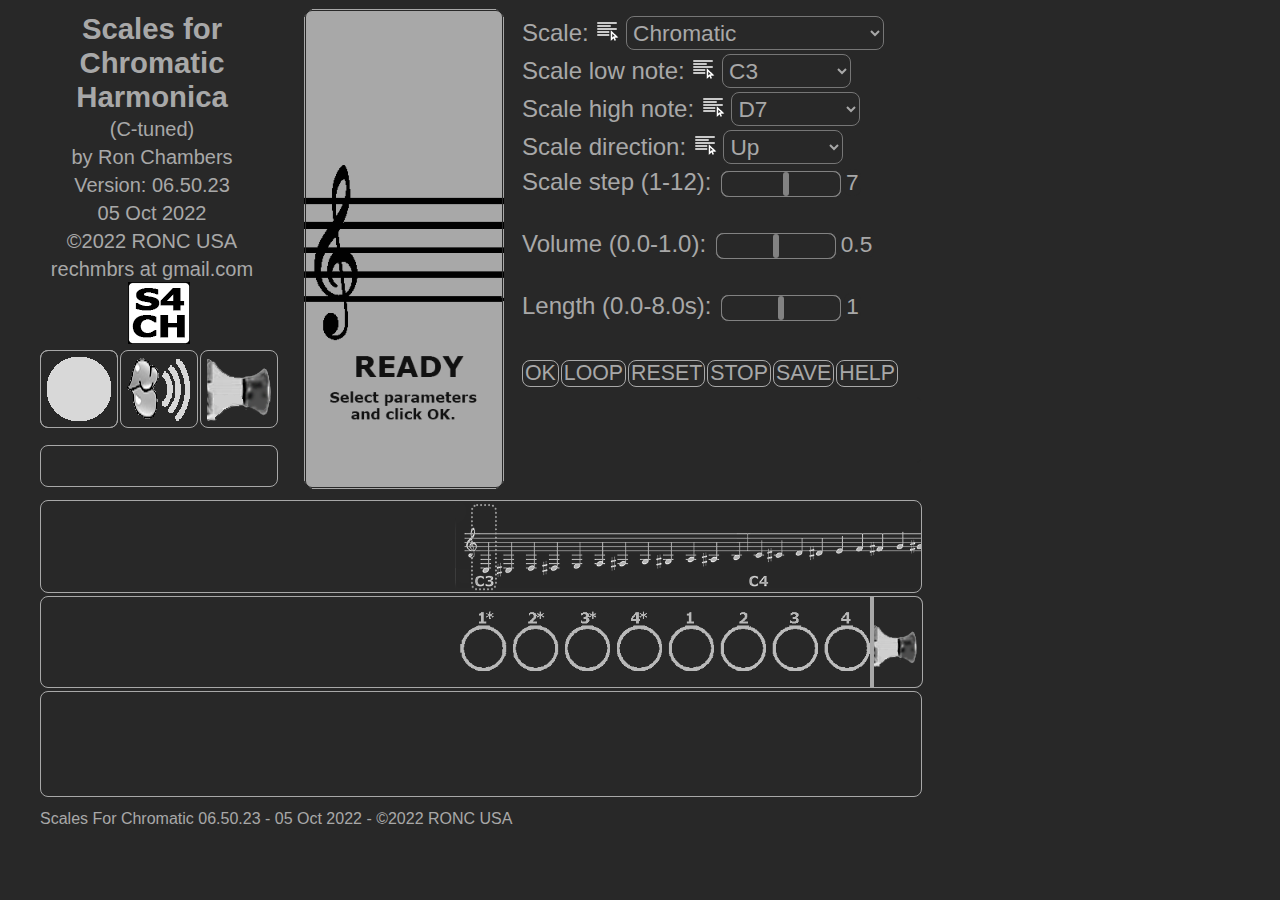
<file: index.html>
<!DOCTYPE html>
<html lang="en" charset="utf-8">

    <head>
        <meta charset="UTF-8">
        <meta name="viewport" content="width=device-width, initial-scale=1.0">
        <meta http-equiv="Cache-Control"
            content="no-cache, no-store, must-revalidate" />
        <meta http-equiv="Pragma" content="no-cache" />
        <meta http-equiv="Expires" content="0" />

        <title>Scales for Chromatic Harmonica</title>

        <link rel="icon" type="image/x-icon" href="favicon.ico">

        <link rel="stylesheet" href="shared.css">
        <style>
            hr {
                width: 50%;
                height: 32px;
                text-align: left;
                margin: 0;
                background-color: var(--bg-color);
                color: var(--bg-color);
                border-width: 0;
                padding: 0px;
            }

            .parent1 {
                width: 64px;
                height: 64px;
                position: absolute;
                left: 40px;
                padding: 6px;
                border: 1px solid var(--txt-color);
                border-radius: 8px;
                text-align: center;
                display: inline-block;
                vertical-align: middle;
                line-height: 64px;
                font-size: 30pt;
                font-weight: bold;
                color: var(--dark-color);
            }

            .parent2 {
                width: 64px;
                height: 64px;
                position: absolute;
                left: 120px;
                padding: 6px;
                border: 1px solid var(--txt-color);
                border-radius: 8px;
            }

            .parent3 {
                width: 64px;
                height: 64px;
                position: absolute;
                left: 200px;
                padding: 6px;
                border: 1px solid var(--txt-color);
                border-radius: 8px;
            }

            .parent4 {
                width: 236px;
                height: 40px;
                position: absolute;
                top: 445px;
                left: 40px;
                text-align: center;
                vertical-align: middle;
                font-size: 13pt;
                font-weight: normal;
                display: inline-block;
                vertical-align: middle;
                line-height: 20px;
                border: 1px solid var(--txt-color);
                border-radius: 8px;
            }

            button {
                align-content: center;
                border: none;
                border-radius: 8px;
                background-color: var(--dark-color);
                color: var(--txt-color);
                padding: 18px 18px;
                font-size: 18pt;
                font-weight: normal;
                cursor: pointer;
                display: inline-block;
            }

            .heightText {
                display: inline-block;
                padding: 2px 2px;
                line-height: 100%;
                font-size: 17pt;
                font-weight: normal;
                background-color: var(--bg-color);
                color: var(--txt-color);
                border-radius: 8px;
            }

            .heightText:hover {
                opacity: 1;
            }

            .heightBtn {
                display: inline-block;
                padding: 2px 2px;
                line-height: 100%;
                font-size: 16pt;
                font-weight: normal;
                background-color: var(--bg-color);
                color: var(--txt-color);
                border-style: solid;
                border-width: 1px;
                border-radius: 8px;
                border-color: var(--txt-color);
            }

            .heightBtnDis {
                display: inline-block;
                padding: 1px 1px;
                line-height: 100%;
                font-size: 16pt;
                font-weight: normal;
                background-color: var(--bg-color);
                color: var(--txt-color);
                border-width: 1px;
                border-radius: 8px;
                border-color: var(--txt-color);
                cursor: not-allowed;
                pointer-events: none;
            }

            audio {
                width: 140px;
                height: 80px;
            }

            #panels {
                content: "";
                display: table;
                clear: both;
            }

            .div1 {
                float: left;
                height: 480px;
                padding: 1px;
            }

            #column1 {
                background-color: var(--bg-color);
                width: 280px;
                padding: 4px;
            }

            #column2 {
                width: 220px;
            }

            #column3 {
                background-color: var(--bg-color);
                width: 400px;
                padding: 4px;
            }

            select:hover {
                opacity: 1;
            }

            option {
                line-height: 80%;
                font-size: 15pt;
                font-weight: normal;
            }

            input[type='number'] {
                width: 80px;
            }

            input[type='button'] {
                margin-right: 2px;
            }

            .frameImage {
                opacity: 0;
                position: absolute;
                left: 304px;
                top: 10;
                width: 200px;
                /*250px;*/
                height: 480px;
                /*600px;*/
                outline-offset: -2px;
                outline: 1px solid var(--bg-color);
                border-radius: 8px;
                z-index: -1;
            }

            .slidecontainer {
                width: 450px;
                height: 26px;
            }

            .slider {
                -webkit-appearance: none;
                width: 120px;
                height: 26px;
                background: var(--txt-color);
                /* box-shadow: 1px 1px 1px #000000, 0px 0px 1px #0d0d0d; */
                border: 1px solid var(--bg-color);
                border-radius: 8px;
                outline: none;
                opacity: 0.7;
                -webkit-transition: .2s;
                transition: opacity .2s;
            }

            .slider:hover {
                opacity: 1;
            }

            .slider::-webkit-slider-runnable-track {
                background: var(--bg-color);
                border: 1px solid var(--txt-color);
                border-radius: 8px;
                width: 100%;
                height: 26px;
                cursor: pointer;
            }

            .slider::-moz-range-track {
                background: var(--bg-color);
                border: 1px solid var(--txt-color);
                border-radius: 8px;
                width: 100%;
                height: 26px;
                cursor: pointer;
            }

            .slider::-ms-track {
                background: transparent;
                border-color: transparent;
                border-width: 14.8px 0;
                color: transparent;
                width: 100%;
                height: 8.4px;
                cursor: pointer;
            }

            .slider::-webkit-slider-thumb {
                -webkit-appearance: none;
                appearance: none;
                width: 6px;
                height: 24px;
                border: 1px;
                border-radius: 8px;
                background: var(--txt-color);
                cursor: pointer;
                opacity: 1;
            }

            .slider::-moz-range-thumb {
                width: 6px;
                height: 24px;
                border: 1px;
                border-radius: 8px;
                background: var(--txt-color);
                cursor: pointer;
                opacity: 1;
            }

            .completeScale {
                position: absolute;
                left: 40px;
                top: 500px;
                width: 880px;
                height: 91px;
                z-index: -1;
                padding: 0;
                margin: 0;
                overflow: hidden;
                border-width: 1px;
                border-style: solid;
                border-color: var(--txt-color);
                border-radius: 8px;
            }

            .scaleImage {
                position: relative;
                left: 414px;
                top: 0px;
                width: 1133px;
                height: 91px;
                max-height: 100%;
                z-index: 10;
            }

            .scaleSelect {
                position: relative;
                left: -128px;
                top: -96px;
                width: 1133px;
                height: 91px;
                max-height: 100%;
                z-index: 2000;
            }

            .completeChrom {
                position: absolute;
                left: 40px;
                top: 596px;
                width: 832px;
                height: 90px;
                z-index: -1;
                padding: 0;
                margin: 0;
                overflow: hidden;
                border-width: 1px 1px 1px 1px;
                border-style: solid;
                border-color: var(--txt-color);
                border-radius: 8px 0 0 8px;
            }

            .inExHale {
                position: relative;
                left: 20px;
                top: -62px;
                width: 32px;
                height: 32px;
            }

            .mpImage {
                position: relative;
                left: 416px;
                top: 0px;
                width: 1132px;
                height: 90px;
                max-height: 100%;
                z-index: 20;
            }

            .mpHole1 {
                position: absolute;
                left: 406px;
                top: 2px;
                width: 32px;
                height: 32px;
                max-height: 100%;
                z-index: 2010;
            }

            .mpHole2 {
                position: absolute;
                left: 406px;
                top: 2px;
                width: 32px;
                height: 32px;
                max-height: 100%;
                z-index: 2010;
            }

            .inOutSlide {
                position: absolute;
                left: 870px;
                top: 596px;
                z-index: 2010;
                padding: 0;
                margin: 0;
                overflow: hidden;
                background-size: 48px 90px;
                min-width: 48px;
                min-height: 90px;
                background: var(--bg-color);
                border-width: 1px 1px 1px 4px;
                border-style: solid;
                border-color: var(--txt-color);
                border-radius: 0 8px 8px 0;
            }

            .mpSlide1 {
                position: absolute;
                left: 0px;
                top: 27px;
                width: 43px;
                height: 43px;
                max-height: 100%;
                z-index: 2020;
            }

            .mpSlide2 {
                position: absolute;
                left: 0px;
                top: 27px;
                width: 43px;
                height: 43px;
                max-height: 100%;
                z-index: 2030;
            }

            .recap {
                position: absolute;
                left: 40px;
                top: 691px;
                width: 872px;
                height: 96px;
                z-index: -1;
                padding: 4px;
                margin: 0;
                overflow: hidden;
                border-width: 1px;
                border-style: solid;
                border-color: var(--txt-color);
                border-radius: 8px;
                /*background-color: var(--dark-color); */
                color: var(--txt-color);
            }

            .padder {
                position: absolute;
                left: 40px;
                top: 810px;
                width: 872px;
                font-size: 12pt;
            }

            #topBtn {
                display: none;
                position: fixed;
                bottom: 50px;
                right: 250px;
                z-index: 99999;
                font-size: 22px;
                border: 2px solid var(--txt-color);
                outline: none;
                background-color: var(--bg-color);
                color: var(--txt-color);
                cursor: pointer;
                padding: 15px;
                border-radius: 8px;
            }

            #topBtn:hover {
                background-color: #555555;
            }
        </style>

        <script>
            var imageOn = true;
            var audioOn = true;
            var tabOn = true;
            var completeScale = true;
            var mouthPiece = true;
            var recap = true;
            var aborter = false;
            var okLoopCalls = 0;
            var loopOn = false;
            var pauseOn = false;
            var userError = 0;
            var errText = "User error:";
            var recapText = "";
            var indNote;
            var indHole;
            var imageFrame;
            var audioFrame;
            var loopIt = true;
            var delayTime;

            var indx = Array(2500).fill(-1);
        </script>

        <script src="manifest.js" type="text/javascript"></script>
        <script src="cookie.js" type="text/javascript"></script>
        <script src="scales.js?v=12345678"></script>
    </head>

    <body>
        <div id="topBtnDiv"><button onclick="topFunction()" id="topBtn"
                title="Go to top" style="display: block;">Top</button></div>
        <script>
            var config = "";
            config = config
                + '<button onclick="topFunction()" id="topBtn" title="Go to top">Top</button>';
            document.getElementById('topBtnDiv').innerHTML = config;
            //Get the button
            var topbutton = document.getElementById("topBtn");

            // When the user scrolls down 20px from the top of the document, show the button
            window.onscroll = function () { scrollFunction() };

            function scrollFunction() {
                if (document.body.scrollTop > 10 || document.documentElement.scrollTop > 10) {
                    topbutton.style.display = "block";
                } else {
                    topbutton.style.display = "none";
                }
            }

            // When the user clicks on the button, scroll to the top of the document
            function topFunction() {
                document.body.scrollTop = 0;
                document.documentElement.scrollTop = 0;
            }
        </script>

        <main id="panels">
            <div class="div1" id="column1" margin="2px">
                <script>
                    var config = "";
                    config = config
                        + '<div class="centerText">'
                        + '<span style="font-size: 22pt; font-weight: bold;">'
                        + document.title
                        + '</span>'
                        + '</div>'
                        + '<div class="centerTextHeader">'
                        + '<span style="font-size: 15pt;">'
                        + header
                        + '</span'
                        + '</div>';
                    // console.log(config);
                    document.getElementById('column1').innerHTML = config;
                </script>
                <div id="sm" style="margin-left: 54px;">
                    <script>
                        var config =
                            '<div class="tooltip">'
                            + ' <a href='
                            + sponsorWeb
                            + '><img src='
                            + sponsorLogo
                            + ' alt="sm" width="186px" height="62px"></a>'
                            + ' <span class="tooltipText" style="margin-left: -20px; margin-top: -24px;">'
                            + sponsor
                            + '</span>'
                            + ' </div>'

                        // console.log(config);
                        document.getElementById('sm').innerHTML = config;
                    </script>
                </div>
                <div width="100%" class="center" id="tabStuff">
                    <script>
                        if (tabOn == true) {
                            config = "";
                            config = config
                                + '<img id="ind" class="parent1" src="hole1.png" alt="hole" style="z-index: 0; opacity: 1;">'
                                + '<div id="indV" class="parent1"> </div>'
                                + '<img id="exh" class="parent2" src="exhale1.png" alt="exhale" style="z-index: 10; opacity: 1;">'
                                + '<img id="inh" class="parent2" src="inhale1.png" alt="inhale" style="z-index: 20; opacity: 0;">'
                                + '<img id="slo" class="parent3" src="sliderOut1.png" alt="sliderOut" style="z-index: 10; opacity: 1;">'
                                + '<img id="sli" class="parent3" src="sliderIn1.png" alt="sliderIn" style="z-index: 20; opacity: 0;">'
                                + '<div id="freqWave" class="parent4"> </div>';
                        }
                        // console.log(config);
                        document.getElementById("tabStuff").innerHTML = config;
                    </script>
                </div>
            </div>

            <div class="div1" id="column2">
                <script>
                    // Build preloaded table of images and audio files 
                    var config = "";
                    if (imageOn == true) {
                        config = config
                            + '<img class="frameImage"'
                            + ' id="f'
                            + 0 + '"'
                            + ' src = "frames/images/image'
                            + 0
                            + '.png" alt = "frameImage'
                            + 0 + '"'
                            + ' style = "z-index:'
                            + -100
                            + '; opacity: 1;">'

                            + '<img class="frameImage"'
                            + ' id="r'
                            + 102 + '"'
                            + ' src = "frames/images/image'
                            + 102
                            + '.png" alt = "frameImage'
                            + 102 + '"'
                            + ' style = "z-index:'
                            + 200
                            + '; opacity: 0;">';
                    }
                    if (audioOn == true) {
                        config = config
                            + '<audio class="frameAudio" '
                            + ' id="a'
                            + 0 + '"'
                            + ' src = "frames/audio/audio'
                            + 0
                            + '.mp3" preload ="auto" volume = "0.0"></audio>'
                    }

                    // document.getElementById("freqWave").innerText = "LOADING";
                    for (var j = 1; j <= numNotesMax; j++) {
                        if (imageOn == true) {
                            config = config
                                + '<img class="frameImage"'
                                + ' id="f'
                                + j + '"'
                                + ' src = "frames/images/image'
                                + j
                                + '.png" alt = "frameImage'
                                + j + '"'
                                + ' style = "z-index:'
                                + j
                                + '; opacity: 0;">';
                        }
                        if (audioOn == true) {
                            config = config + '<audio loop="loopIt" class="frameAudio"'
                                + ' id="a'
                                + j + '"'
                                + ' src = "frames/audio/audio'
                                + j
                                + '.mp3"'
                                //    + '#t=0.0128,01.0128'
                                //    + ' oncanplaythrough="this.play()'
                                + ' preload = "auto" volume = "0.0"></audio>'
                        }
                    };

                    config = config + '</br>';

                    // console.log(config);
                    document.getElementById("column2").innerHTML = config;
                    if (imageOn == true) {
                        document.getElementById("r102").style.opacity = 1;
                    }
                </script>
            </div>

            <div class="div1" id="column3">
                <script src="setup.js"></script>
                <script>
                    var step = document.getElementById("stepIn");
                    var output1 = document.getElementById("slider1");
                    output1.innerHTML = step.value;
                    step.oninput = function () {
                        output1.innerHTML = this.value;
                    }
                    var volume = document.getElementById("volumeIn");
                    var output2 = document.getElementById("slider2");
                    output2.innerHTML = volume.value;
                    volume.oninput = function () {
                        output2.innerHTML = this.value;
                    }
                    var length3 = document.getElementById("lengthIn");
                    var output3 = document.getElementById("slider3");
                    output3.innerHTML = nonlinear(length3.value);
                    length3.oninput = function () {
                        let x = this.value;
                        output3.innerHTML = nonlinear(x);
                    }
                </script>
            </div>

            <div id="complete" class="complete">
                <script>
                    var config = "";
                    if (completeScale == true) {
                        config = config
                            + '<div class="completeScale">'
                            + '<div class="tooltip">'
                            + '<img src="chromScale2backWhite.png" alt="scale" class="scaleImage" id="scaleImage">'
                            + '<img src="box.png" alt="box" class="scaleSelect" id="scaleSelect">'
                            + '<span class="tooltipText" style="margin-left: 4px; margin-top: 4px;">'
                            + 'Note position within the Chromatic scale'
                            + '</span>'
                            + '</div>'
                            + '</div>';
                    }
                    if (mouthPiece == true) {
                        config = config
                            + '<div class="completeChrom">'
                            + '<div class="tooltip">'
                            + '<img src="mouthPiece75.png" alt="mouthPiece" class="mpImage" id="mpImage">'
                            + '<span class="tooltipText" style="margin-left: 4px; margin-top: 4px;">'
                            + 'Hole information (real time)- Chromatic harmonica mouthpiece:  This shows how you should position and use the device.'
                            + '</span>'
                            + '</div>'

                            + '<div class="inExHale">'
                            + '<img src="exhale1.png" alt="ex" class="mpHole1" id="mpHole1" style="z-index: 2020; opacity: 0;">'
                            + '<img src="inhale1.png" alt="in" class="mpHole2" id="mpHole2" style="z-index: 2030; opacity: 0;">'
                            + '</div>'
                            + '</div>';

                        config = config
                            + '<div class="inOutSlide">'
                            + '<img src="sliderOut1.png" alt="ou" class="mpSlide1" id="mpSlide1" style="z-index: 4040; opacity: 1;">'
                            + '<img src="sliderIn1.png" alt="in" class="mpSlide2" id="mpSlide2" style="z-index: 4050; opacity: 0;">'
                            + '</div>';
                    }
                    if (recap == true) {
                        config = config
                            + '<div id="recap" class="recap" style="color: var(--txt-color); border: 1px solid var(--txt-color);">'
                            + '<div class="tooltip">'
                            + '<textarea id="recapPanel" name="recapPanel" readonly disabled rows="4" cols="84" style="color: var(--txt-color); border: 0px solid var(--txt-color); font-size: 13pt; font-weight: normal; padding: 10px;">'
                            + '</textarea>'
                            + '<span class="tooltipText" style="margin-left: 4px; margin-top: 4px;">'
                            + 'Recap:  Shows note names and tabs for notes that have been played.  See HELP file for using this recap info.'
                            + '</span>'
                            + '</div>'
                            + '</div>';
                    }

                    config = config
                        + '<div id="padder" class="padder">'
                        + 'Scales For Chromatic '
                        + versionNum
                        + ' - '
                        + versionDate
                        + " - "
                        + cRight
                        + '<br>&nbsp;'
                        + '<div>';
                    // console.log(config);
                    document.getElementById("complete").innerHTML = config;

                </script>

                <script>
                    function waiter(x) {
                        return new Promise(resolve => {
                            setTimeout(() => {
                                if (imageOn == true) {
                                    document.getElementById(imageFrame).style.opacity = 0;
                                    // console.log(x + " " + imageFrame + " set2f ", document.getElementById(imageFrame).style.opacity + '  ' + x + '  ' + delayTime);
                                }

                                if (audioOn == true) {
                                    document.getElementById(audioFrame).volume = 0.0;
                                    document.getElementById(audioFrame).pause();
                                    document.getElementById(audioFrame).currentTime = 0;
                                    // console.log(x + " " + audioFrame + " set2a ", document.getElementById(audioFrame).volume + '  ' + delayTime);
                                }
                                if (completeScale == true) {
                                    document.getElementById("scaleImage").style.left = "414px";
                                }
                                if (mouthPiece == true) {
                                    document.getElementById("mpImage").style.left = "416px";
                                    if (airOut == 1) {
                                        document.getElementById("mpHole1").style.opacity = 0;
                                    } else {
                                        document.getElementById("mpHole2").style.opacity = 0;
                                    }
                                    if (slideOut == 1) {
                                        document.getElementById("mpSlide1").style.opacity = 1;
                                    } else {
                                        document.getElementById("mpSlide2").style.opacity = 1;
                                    }
                                }

                                resolve(x);
                            }, delayTime)
                        })
                    };

                    function findMatch(a, b, c, bsIn, beIn, bi) {
                        var la = a.length;
                        var lb = b.length;
                        var lc = c.length;
                        var bs, be;
                        var num = 0;

                        bs = 1;
                        be = lb;
                        for (var j = 1; j < lc; j++) {
                            if (c[j].includes(bsIn)) {
                                bs = j;
                            }
                            if (c[j].includes(beIn)) {
                                be = j;
                            }
                        }
                        // console.log("inside find " + la + " " + lb + " " + lc + " " + bsIn + " " + bs + " " + beIn + " " + be + " " + bi);
                        for (var i = 1; i <= lb; i++) {
                            for (var j = bs; j <= be; j += bi) {
                                if (c[j].includes(b[i])) {
                                    a[i] = j;
                                    if (i > num) num = i;
                                }
                                // console.log("find " + c[j] + " " + j + " " + b[i] + " " + i + " " + a[i] + " " + num);
                            }
                        }
                        return num;
                    };

                    function buttonBlinker(button, bgcolor, txtcolor) {
                        document.getElementById(button).style.backgroundColor = bgcolor;
                        document.getElementById(button).style.color = txtcolor;
                    }

                    function buttonBlink(button) {
                        let t = 250;
                        document.getElementById(button).style.backgroundColor = "var(--txt-color)";
                        document.getElementById(button).style.color = "var(--dark-color)";
                        const timeout1 = setTimeout(function () { buttonBlinker(button, "var(--dark-color)", "var(--txt-color)") }, t);
                        const timeout2 = setTimeout(function () { buttonBlinker(button, "var(--txt-color)", "var(--dark-color)") }, t * 2);
                        const timeout3 = setTimeout(function () { buttonBlinker(button, "var(--dark-color)", "var(--txt-color)") }, t * 3);
                    }

                    function looper() {
                        buttonBlink("loopBtn");

                        loopOn = true;
                        if (okLoopCalls == 0) {
                            okLoopCalls = okLoopCalls + 1;
                            // console.log(okLoopCalls);
                            syncer();
                        }
                    }

                    var noteOut;
                    var holeOut;
                    var airOut;
                    var slideOut;
                    var freqOut;
                    var waveOut;

                    async function syncer() {
                        userError = 0;

                        indNote = 0;
                        indHole = 0;
                        imageFrame = 0;
                        audioFrame = 0;
                        delayTime = 0;
                        noteOut = "";
                        holeOut = 0;
                        airOut = 0;
                        slideOut = 0;
                        freqOut = 0;
                        waveOut = 0;
                        var frameDelay = 1000;
                        var imageOpacity = 1;
                        var audioVolume = volumeIn.value;

                        var scaleIn = scales.value;
                        var scaleIndex = scales.selectedIndex;
                        var scaleLoIn = scaleLo.value;
                        var scaleLoIndex = parseInt(scaleLo.selectedIndex);
                        var scaleHiIn = scaleHi.value;
                        var scaleHiIndex = numNotesMax - parseInt(scaleHi.selectedIndex) + 1;
                        if (scaleLoIndex > scaleHiIndex) {
                            userError = userError + 10;
                            errText = errText + " Scale Low > Scale High";
                        }

                        var dirIndex = parseInt(direction.selectedIndex);
                        var stepVal = parseInt(stepIn.value);

                        delayTime = lengthIn.value;
                        if (delayTime <= 1.0) {
                            delayTime = frameDelay * delayTime;
                        } else {
                            delayTime = frameDelay * Math.pow(delayTime, 3).toFixed(0);
                        }

                        if (userError > 0) {
                            document.getElementById("errorPanel").style.visibility = "visible";
                            document.getElementById("errorPanel").style.borderWidth = "1px";
                            document.getElementById("errorPanel").style.borderColor = "#ff0000";
                            document.getElementById("errorPanel").style.color = "#ff0000";
                            document.getElementById("errorPanel").innerHTML = errText;
                            stopper();
                        }

                        function readUser() {
                            return;
                        };

                        do {
                            indx.fill(-1);
                            var u = scaleIn.indexOf("U");
                            if (u > 0) {
                                readUser();
                            }
                            var t = 5;
                            var m = scaleIn.indexOf("M");
                            if (m > 0) t = m;
                            var p = scaleIn.indexOf("P");
                            if (p > 0) t = p;
                            var b = scaleIn.indexOf("Bl");
                            if (b > 0) t = b + 1;
                            var scaleName = scaleIn.substr(0, t + 1);
                            var nextScaleName = "_M"
                            recapText = "";
                            recapText = "SCALE: " + scaleName + "  NOTE-NAME(TAB),:";
                            var indxSt = -1;
                            var indxSp = -1;
                            for (var k = 0; k < scalesAll.length; k++) {
                                if (scalesAll[k].search(scaleName) != -1) {
                                    indxSt = k;
                                    for (l = k + 1; l < scalesAll.length; l++) {
                                        if (scalesAll[l].search(nextScaleName) != -1 && indxSp == -1) {
                                            indxSp = l;
                                        }
                                    }
                                }
                                if (indxSt != -1) break;
                            }

                            var scalePlay = scalesAll.slice(indxSt, indxSp);
                            // console.log("SCALE " + scaleName + " " + indxSt + " " + indxSp + " " + scalePlay + " " + t + " " + m + " " + p + " " + b);

                            var numNotes = findMatch(indx, scalePlay, chromScale, scaleLoIn, scaleHiIn, stepVal);
                            // console.log(indx.slice(0, numNotes + 1));

                            if (dirIndex > 0) {
                                if (dirIndex == 1) {
                                    var reversed = indx.slice(1, numNotes + 1).reverse();
                                    // console.log("rev " + reversed);
                                    for (var m = 0; m < numNotes; m++) {
                                        indx[m + 1] = reversed[m];
                                    }
                                    // console.log(indx.slice(0, numNotes + 1));
                                }
                                if (dirIndex == 2) {
                                    var reversed = indx.slice(1, numNotes + 1).reverse();
                                    // console.log("rev " + reversed);
                                    for (var m = 0; m < numNotes; m++) {
                                        indx[m + numNotes + 1] = reversed[m];
                                    }
                                    indx[numNotes + 1] = -1;
                                    numNotes = numNotes * 2;
                                    if (loopOn == true) {
                                        var done = 0;
                                        for (var m = numNotes; m > 0; m--) {
                                            if (done == 0 && indx[m] != -1) {
                                                done = 1;
                                                indx[m] = -1;
                                            }
                                        }
                                    }
                                    // console.log(numNotes + " " + indx.slice(0, numNotes + 1));
                                }

                                if (dirIndex == 3) {
                                    var sliced = indx.slice(1, numNotes + 1);
                                    // console.log("sli " + numNotes + " " + sliced);
                                    for (var m = 0; m <= numNotes; m++) {
                                        indx[m] = sliced[numNotes - m];
                                        indx[m + numNotes + 1] = sliced[m];
                                    }
                                    indx[numNotes + 1] = -1;
                                    numNotes = numNotes * 2;
                                    if (loopOn == true) {
                                        var done = 0;
                                        for (var m = numNotes; m > 0; m--) {
                                            if (done == 0 && indx[m] != -1) {
                                                done = 1;
                                                indx[m] = -1;
                                            }
                                        }
                                    }
                                    // console.log(numNotes + " " + indx.slice(0, numNotes + 1));
                                }
                                if (dirIndex == 4) {
                                    for (var n = 0; n < 5; n++) {
                                        for (var m = numNotes; m > 0; m--) {
                                            j = Math.floor(Math.random() * m);
                                            k = indx[m];
                                            indx[m] = indx[j];
                                            indx[j] = k;
                                        }
                                    }
                                    // console.log(indx.slice(0, numNotes));
                                }
                            }

                            //  console.log("find " + numNotes + " " + indx);
                            if (loopOn == false) indx[0] = 0;
                            document.getElementById("f0").style.opacity = 1;
                            for (var j = 1; j <= numNotes; j++) {
                                indNote = indx[j];
                                if (indNote != -1 && aborter == false) {
                                    if (imageOn == true) {
                                        //    document.getElementById("r" + 102).style.display = "none";
                                        document.getElementById("r102").style.opacity = 0;

                                        imageFrame = "f" + indNote;
                                        document.getElementById(imageFrame).style.opacity = imageOpacity;
                                        // console.log(indNote + " " + j + " " + imageFrame + " set1f ", document.getElementById(imageFrame).style.opacity);
                                    }
                                    if (audioOn == true) {
                                        audioFrame = "a" + indNote;
                                        document.getElementById(audioFrame).volume = audioVolume;
                                        document.getElementById(audioFrame).loop = "loopIt";
                                        document.getElementById(audioFrame).play();
                                        // console.log(indNote + " " + j + " " + audioFrame + " set1a ", document.getElementById(audioFrame).volume + " " + delayTime);
                                    }

                                    decodeTab();
                                    // console.log(indNote + " " + holeOut + " " + airOut + " " + slideOut + " " + noteOut + " " + freqOut + " " + waveOut);

                                    if (tabOn == true) {
                                        document.getElementById("indV").innerText = holeOut;
                                        if (airOut != 0) {
                                            document.getElementById("inh").style.opacity = 0;
                                            document.getElementById("exh").style.opacity = 1;
                                        } else {
                                            document.getElementById("inh").style.opacity = 1;
                                            document.getElementById("exh").style.opacity = 0;
                                        }
                                        if (slideOut != 0) {
                                            document.getElementById("slo").style.opacity = 1;
                                            document.getElementById("sli").style.opacity = 0;
                                        } else {
                                            document.getElementById("slo").style.opacity = 0;
                                            document.getElementById("sli").style.opacity = 1;
                                        }
                                        var y = "   -   ";
                                        // document.getElementById("freqWave").innerText = noteOut + "\n" + freqOut + "Hz" + "    " + waveOut + "m";
                                        document.getElementById("freqWave").innerText = noteOut + y + "(" + tabs[indNote] + ")" + "\n" + freqOut + "Hz" + y + (waveOut * m2ft).toFixed(1) + "ft";
                                        recapText = recapText + " " + noteOut + "(" + tabs[indNote] + ")";
                                        if (j < numNotes) recapText = recapText + ",";
                                        document.getElementById("recapPanel").innerText = recapText;
                                    }

                                    if (completeScale == true) {
                                        var lefty = 414;
                                        var factor = 0.66667;
                                        if (indNote < 13) {
                                            lefty = lefty + 0 - ((indNote - 1) % 12) * (410 / 12) * factor;
                                        } else if (indNote < 25) {
                                            lefty = lefty - 410 * factor - ((indNote - 1) % 12) * (375 / 12) * factor;
                                        } else if (indNote < 37) {
                                            lefty = lefty - 785 * factor - ((indNote - 1) % 12) * (368 / 12) * factor;
                                        } else if (indNote < 49) {
                                            lefty = lefty - 1152 * factor - ((indNote - 1) % 12) * (405 / 12) * factor;
                                        } else if (indNote < 52) {
                                            lefty = lefty - 1557 * factor - ((indNote - 1) % 12) * (64 / 2) * factor;
                                        }
                                        document.getElementById("scaleImage").style.left = lefty.toFixed(0) + "px";
                                        // console.log(indNote + " " + lefty);
                                    }

                                    if (mouthPiece == true) {
                                        var lefty = 416 - (indHole - 1) * (780 / 15);
                                        document.getElementById("mpImage").style.left = lefty.toFixed(0) + "px";
                                        if (airOut == 1) {
                                            document.getElementById("mpHole1").style.opacity = 1;
                                        } else {
                                            document.getElementById("mpHole2").style.opacity = 1;
                                        }
                                        if (slideOut == 1) {
                                            document.getElementById("mpSlide2").style.opacity = 0;
                                            document.getElementById("mpSlide1").style.opacity = 1;
                                        } else {
                                            document.getElementById("mpSlide1").style.opacity = 0;
                                            document.getElementById("mpSlide2").style.opacity = 1;
                                        }
                                        // console.log(indHole + "  " + lefty.toFixed(0) + "  " + airOut + "  " + slideOut);
                                    }

                                    var x = "resolve";
                                    await waiter(x);
                                }
                            };
                            aborter = false;
                        } while (loopOn == true);
                        okLoopCalls = 0;
                        document.getElementById("r102").style.opacity = 1;
                    }

                    function decodeTab() {
                        var noteIn = chromScale[indNote];
                        var tabIn = tabs[indNote];
                        var freqIn = freq[indNote];
                        var waveIn = wave[indNote];
                        var testHole = parseInt(tabIn);
                        var test16 = tabIn.indexOf("*");
                        var testAir = tabIn.indexOf("+");
                        var testSlide = tabIn.indexOf("S");
                        holeOut = testHole;
                        indHole = holeOut + 4;
                        if (test16 != -1) {
                            holeOut = holeOut + "*";
                            indHole = indHole - 4;
                        }
                        airOut = 0;
                        if (testAir != -1) airOut = 1;
                        slideOut = 1;
                        if (testSlide != -1) slideOut = 0;
                        noteOut = noteIn;
                        freqOut = freqIn;
                        waveOut = waveIn;
                        // console.log(indNote + " " + noteIn + " " + tabIn + " " + freqIn + " " + waveIn + " h " + testHole + " 16 " + test16 + " ho " + holeOut + " a " + airOut + " s " + slideOut + " f " + freqOut + " w " + waveOut);
                    }

                    function oker() {
                        buttonBlink("okBtn");
                        if (okLoopCalls == 0) {
                            okLoopCalls = okLoopCalls + 1;
                            // console.log(okLoopCalls);
                            syncer();
                        }
                    }

                    function changeResetValues(resetType) {
                        if (resetType == true) {
                            let kk = 0;
                            scales.selectedIndex = parmUser[kk];
                            // console.log("1130 " + parmUser[kk]);

                            kk++;
                            scaleLo.selectedIndex = parmUser[kk];

                            kk++;
                            scaleHi.selectedIndex = parmUser[kk];

                            kk++;
                            direction.selectedIndex = parmUser[kk];

                            kk++;
                            stepIn.value = parmUser[kk];
                            document.getElementById("slider1").innerHTML = parmUser[kk];
                            console.log("1146 " + kk + " " + stepIn.value + " " + parmUser[kk]);

                            kk++;
                            volumeIn.value = parmUser[kk];
                            // console.log("1141 " + kk + " " + volumeIn.value + " " + parmUser[kk]);
                            document.getElementById("slider2").innerHTML = parmUser[kk];

                            kk++;
                            lengthIn.value = parmUser[kk];
                            console.log("1166 " + kk + " " + lengthIn.value + " " + parmUser[kk] + " " + nonlinear(parmUser[kk], true));
                            document.getElementById("slider3").innerHTML = nonlinear(parmUser[kk], true);
                        } else {
                            let kk = 0;
                            scales.selectedIndex = parmDef[kk];

                            kk++;
                            scaleLo.selectedIndex = parmDef[kk];

                            kk++;
                            scaleHi.selectedIndex = parmDef[kk];

                            kk++;
                            direction.selectedIndex = parmDef[kk];

                            kk++;

                            stepIn.value = parmDef[kk];
                            document.getElementById("slider1").innerHTML = parmDef[kk];

                            kk++;
                            volumeIn.value = parmDef[kk];
                            // console.log("1164 " + kk + " " + volumeIn.value + " " + parmDef[kk]);
                            document.getElementById("slider2").innerHTML = parmDef[kk];

                            kk++;
                            lengthIn.value = parmDef[kk];
                            console.log("1193 " + kk + " " + lengthIn.value + " " + parmDef[kk] + " " + nonlinear(parmDef[kk], true));
                            document.getElementById("slider3").innerHTML = nonlinear(parmDef[kk], true);
                        }
                    }

                    function resetter() {
                        buttonBlink("resetBtn");
                        var confirmMessage = versionTitle + " "
                            + versionDate + " "
                            + versionNum + " "
                            + "\nChoose to reset user parameters to either:"
                            + "\n"
                            + "\n  OK - Previously saved parameters"
                            + "\n  Cancel - Default parameters";

                        var resetValues = confirm(confirmMessage);
                        // console.log(resetValues);
                        if (resetValues) {
                            changeResetValues(true);
                        } else {
                            changeResetValues(false);
                        };

                        okLoopCalls = 0;
                        loopOn = false;
                        indx.fill(-1);
                        document.getElementById("indV").innerText = "";
                        document.getElementById("inh").style.opacity = 0;
                        document.getElementById("exh").style.opacity = 1;
                        document.getElementById("slo").style.opacity = 1;
                        document.getElementById("sli").style.opacity = 0;
                        document.getElementById("freqWave").innerText = "";

                        userError = 0;
                        document.getElementById("errorPanel").style.visibility = "hidden";
                        document.getElementById("errorPanel").style.borderColor = "var(--bg-color)";
                        document.getElementById("errorPanel").style.color = "var(--bg-color)";
                        document.getElementById("errorPanel").innerHTML = "";

                        document.getElementById("r102").style.opacity = 1;

                        document.getElementById("mpHole1").style.opacity = 0;
                        document.getElementById("mpHole2").style.opacity = 0;
                        document.getElementById("mpSlide1").style.opacity = 1;
                        document.getElementById("mpSlide2").style.opacity = 0;
                        // console.log("reset" + document.getElementById("r102").style.opacity + " " + document.getElementById("r102").style.zIndex + " " + document.getElementById("f0").style.opacity + " " + document.getElementById("f0").style.zIndex);

                        recapText = "";
                        document.getElementById("recapPanel").innerText = recapText;
                    };

                    function stopper() {
                        buttonBlink("stopBtn");
                        loopOn = false;
                        okLoopCalls = 0;
                        aborter = true;
                        userError = 0;
                        document.getElementById("r102").style.opacity = 1;

                        // console.log("stopped");
                    };

                    function saver() {
                        buttonBlink("saveBtn");

                        localStorage.setItem("S4CH", "v1.01");
                        let kk = 0;
                        var scaleIndex = scales.selectedIndex;
                        localStorage.setItem(parmNames[kk], JSON.stringify(scaleIndex));
                        parmUser[kk] = scaleIndex;/* 
                        let scaleIndex0 = JSON.parse(localStorage.getItem(parmNames[kk]));
                        console.log("scale " + scaleIndex + "  " + scaleIndex0); */

                        kk++;
                        var scaleLoIndex = scaleLo.selectedIndex;
                        localStorage.setItem(parmNames[kk], JSON.stringify(scaleLoIndex));
                        parmUser[kk] = scaleLoIndex;

                        kk++;
                        var scaleHiIndex = scaleHi.selectedIndex;
                        localStorage.setItem(parmNames[kk], JSON.stringify(scaleHiIndex));
                        parmUser[kk] = scaleHiIndex;

                        kk++;
                        var dirIndex = direction.selectedIndex;
                        localStorage.setItem(parmNames[kk], JSON.stringify(dirIndex));
                        parmUser[kk] = dirIndex;

                        kk++;
                        var stepVal = stepIn.value;
                        localStorage.setItem(parmNames[kk], JSON.stringify(stepVal));
                        parmUser[kk] = stepVal;
                        // console.log("step " + stepVal + " " + stepVal)

                        kk++;
                        var volumeVal = volumeIn.value;
                        localStorage.setItem(parmNames[kk], JSON.stringify(volumeVal));
                        parmUser[kk] = volumeVal;

                        kk++;
                        var lengthVal = lengthIn.value;
                        localStorage.setItem(parmNames[kk], JSON.stringify(lengthVal));
                        parmUser[kk] = lengthVal;

                        // console.log("here " + localStorage.getItem("S4CH"));
                    };

                    function helper() {
                        buttonBlink("helpBtn");
                        window.open("help.html", '_blank');
                        //window.location.href = 'help.html';
                    }
                </script>
            </div>
        </main>
        </div>
    </body>

</html>

</-- index.html -->
</file>
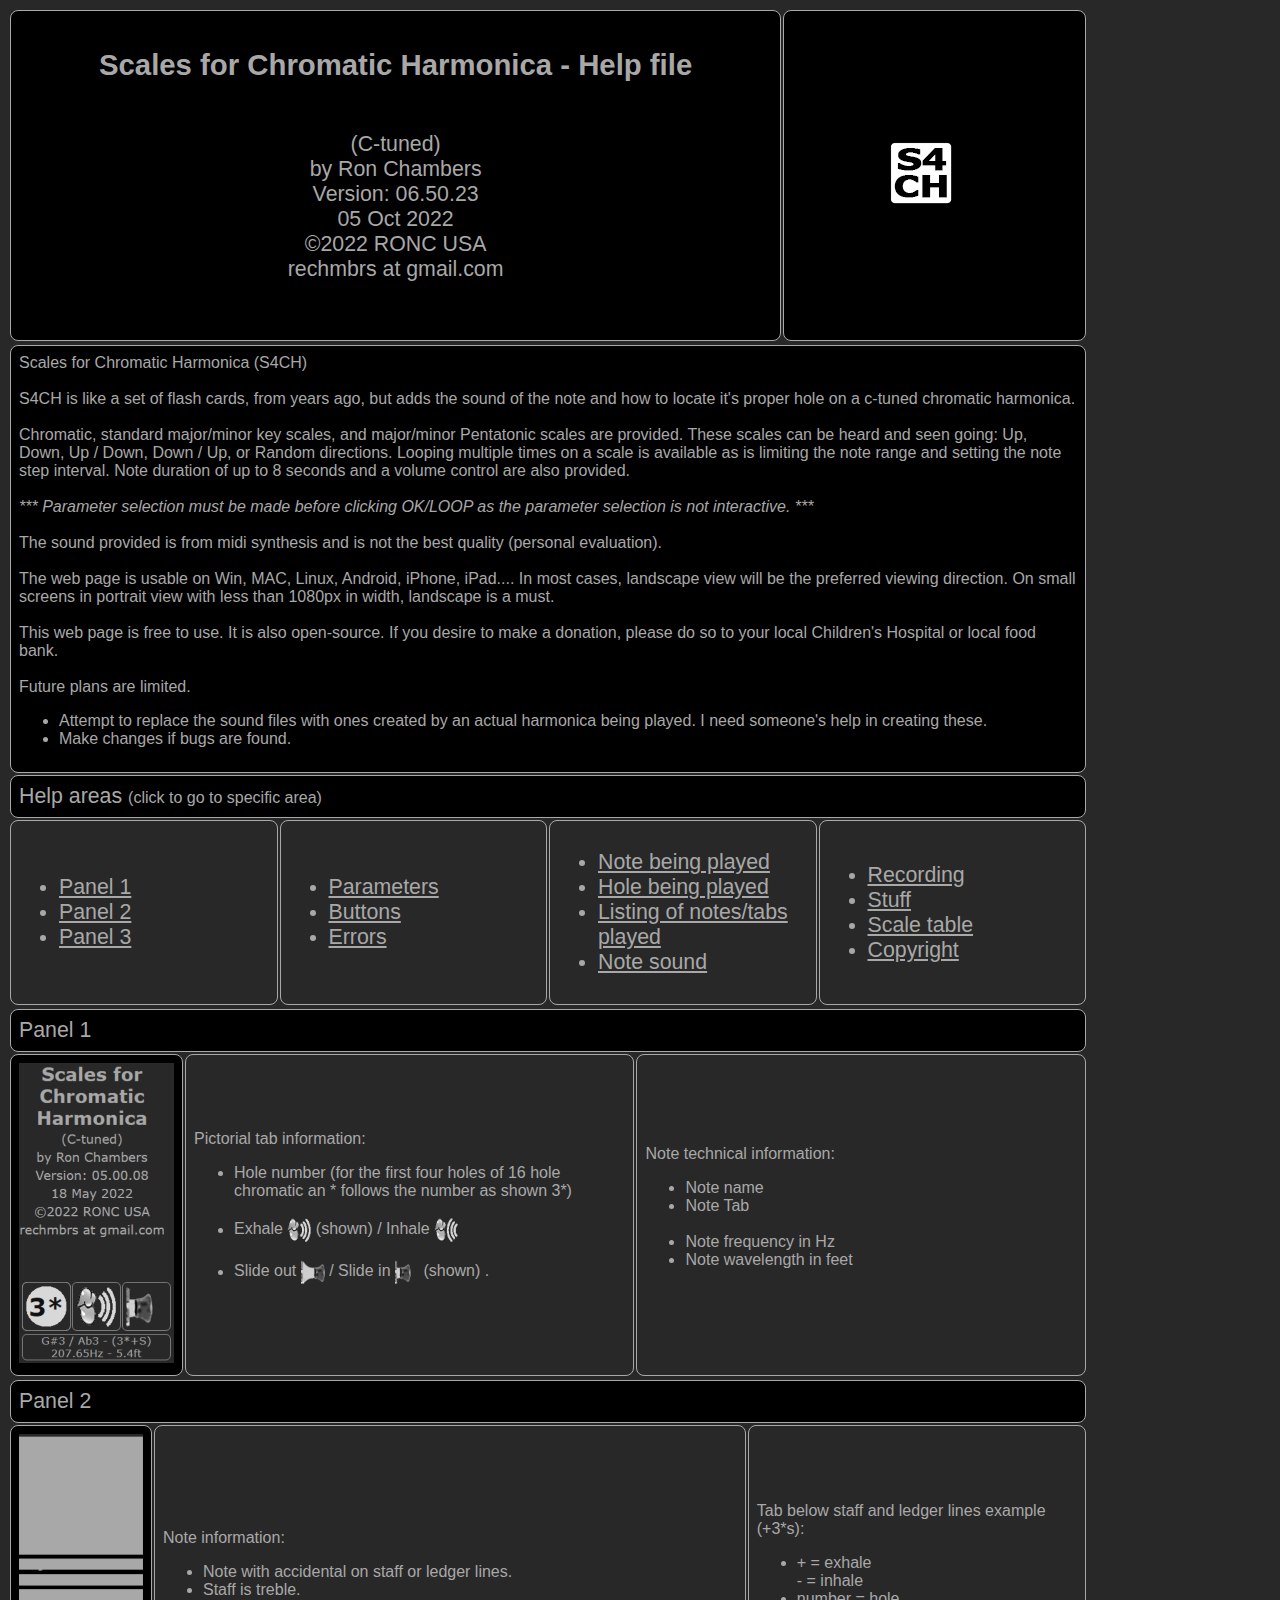
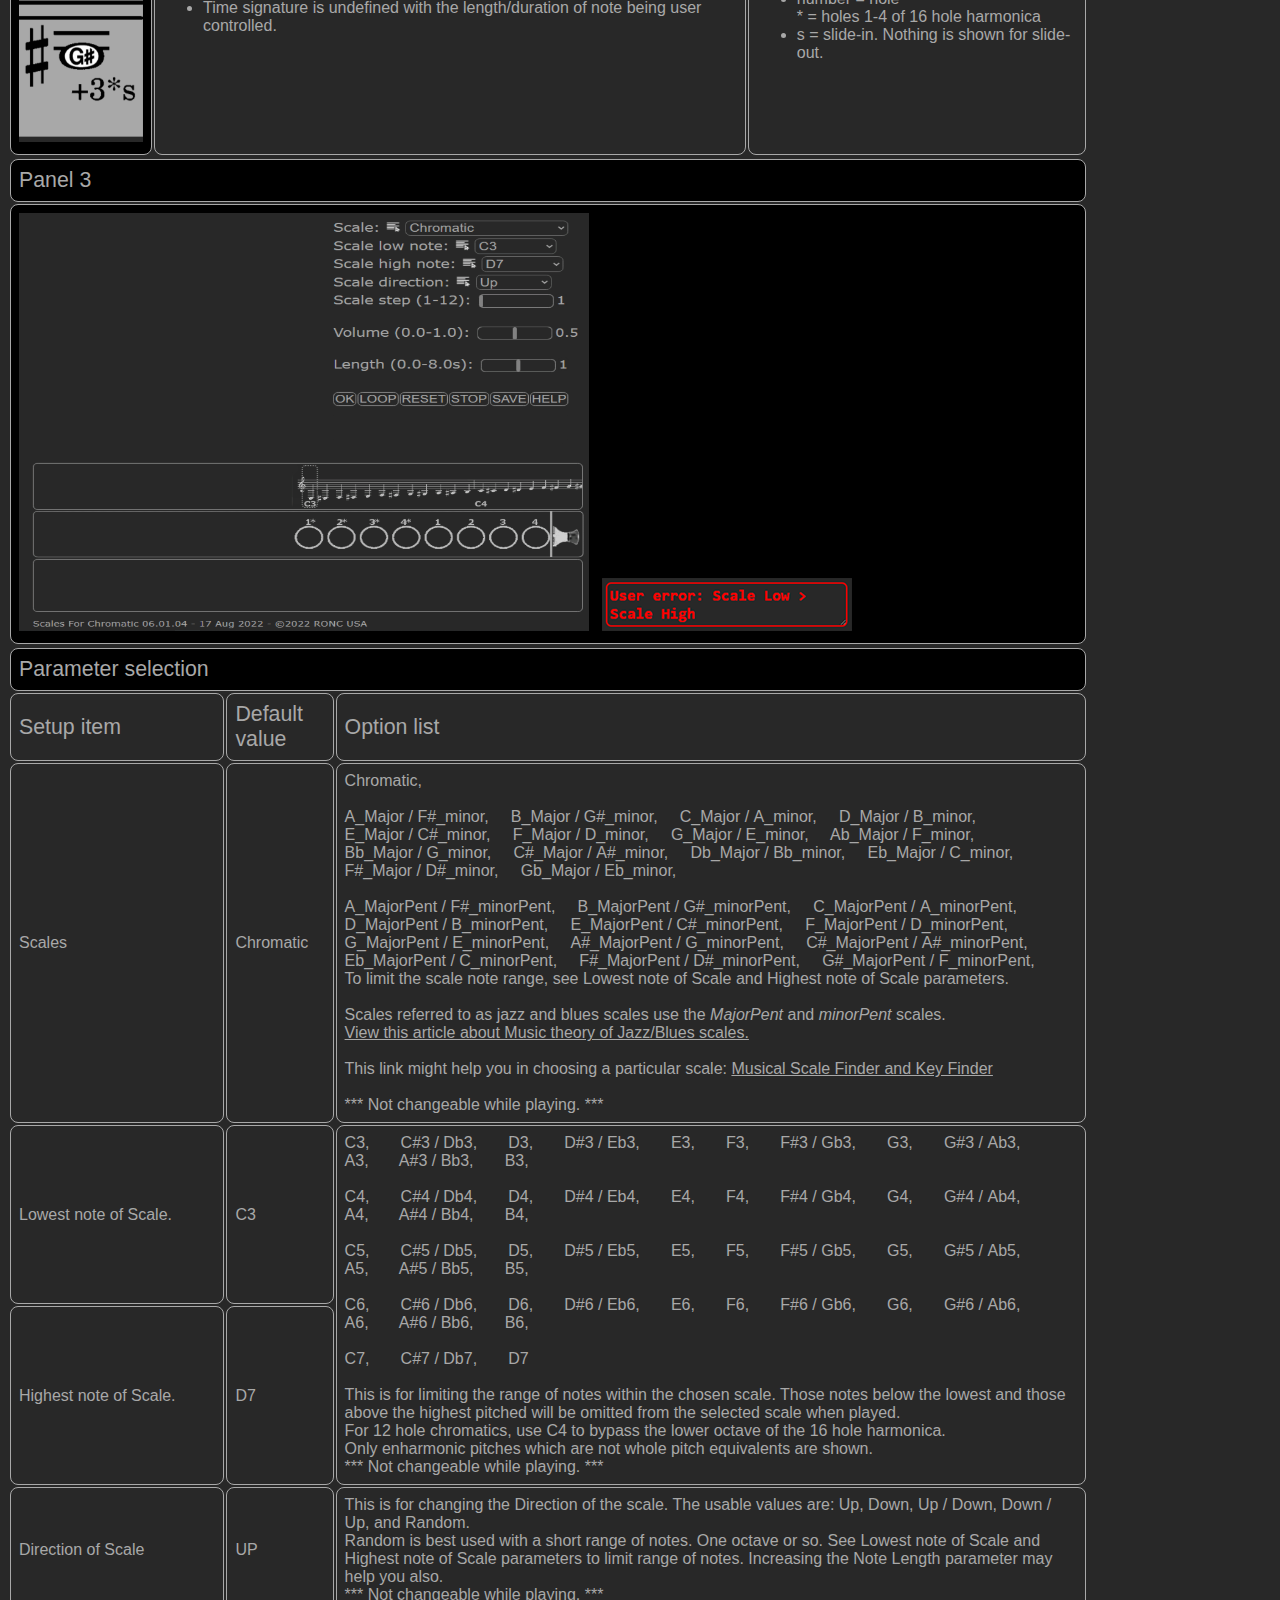
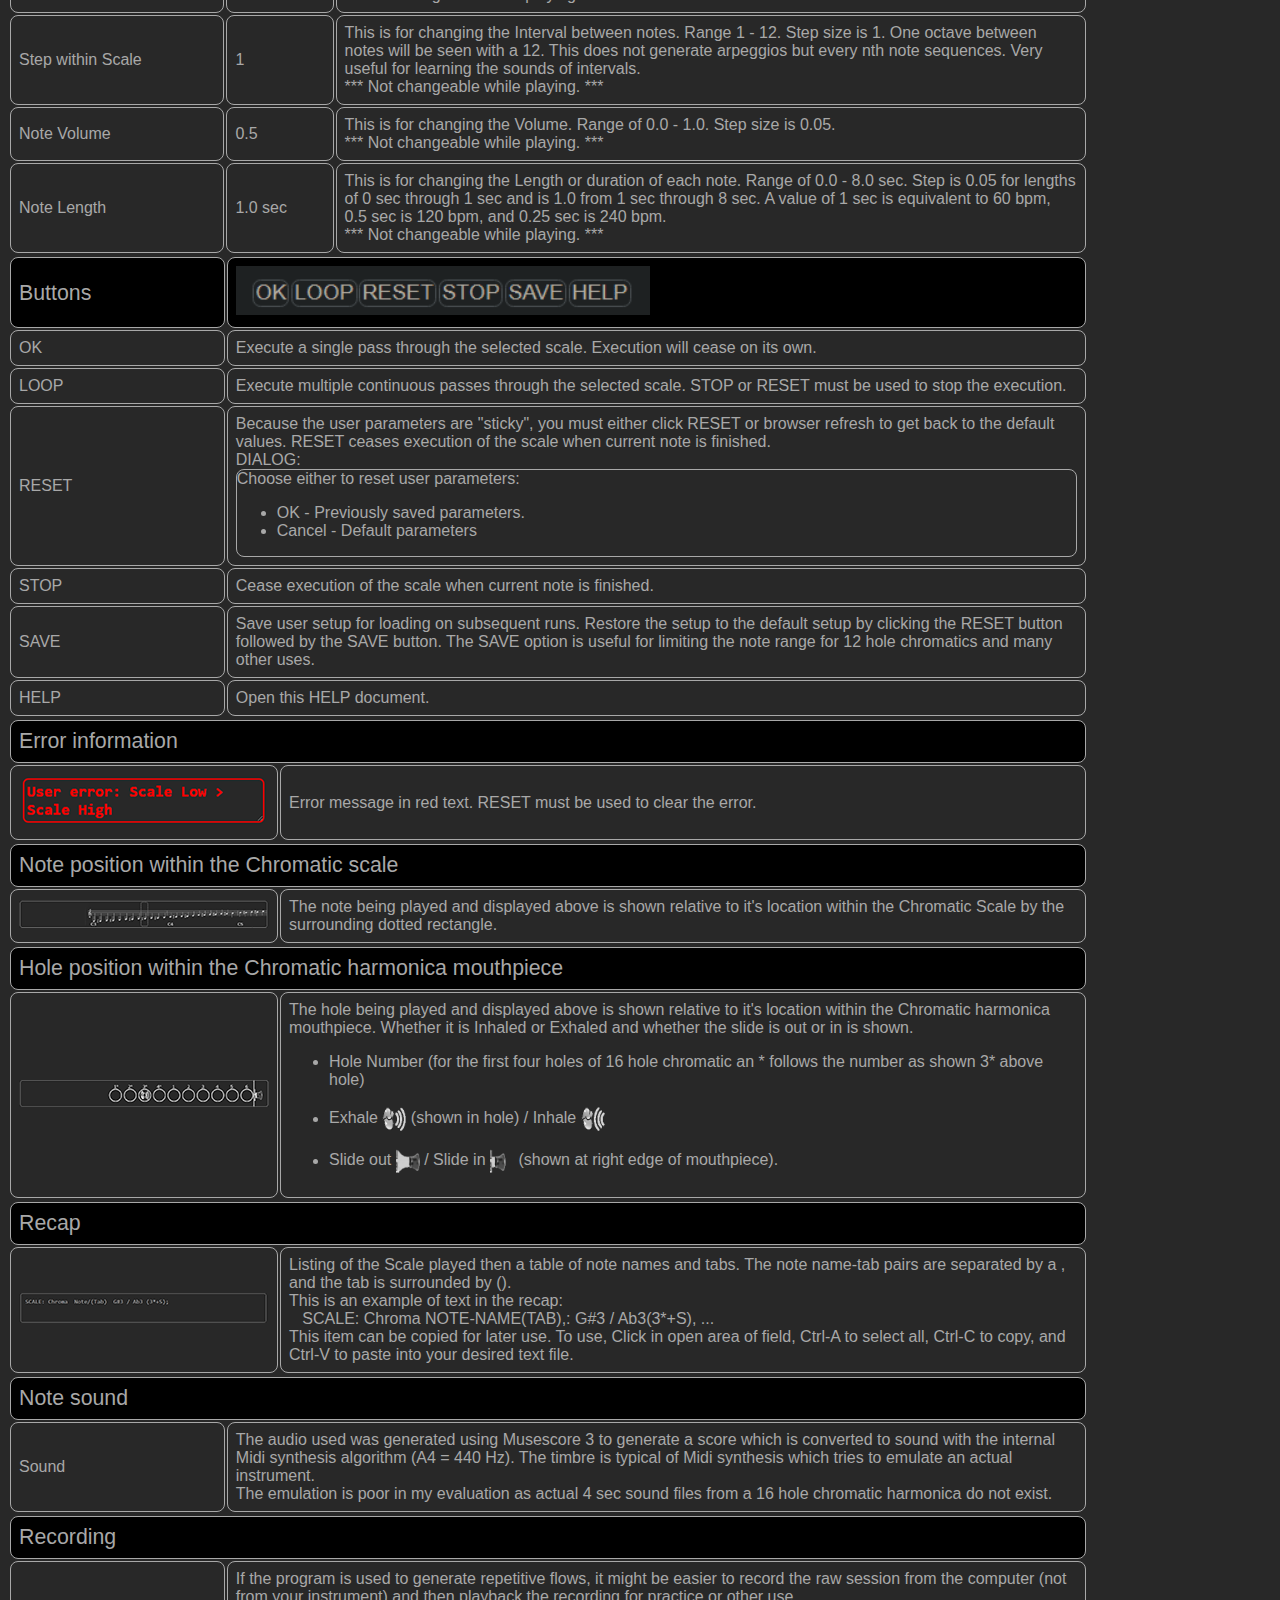
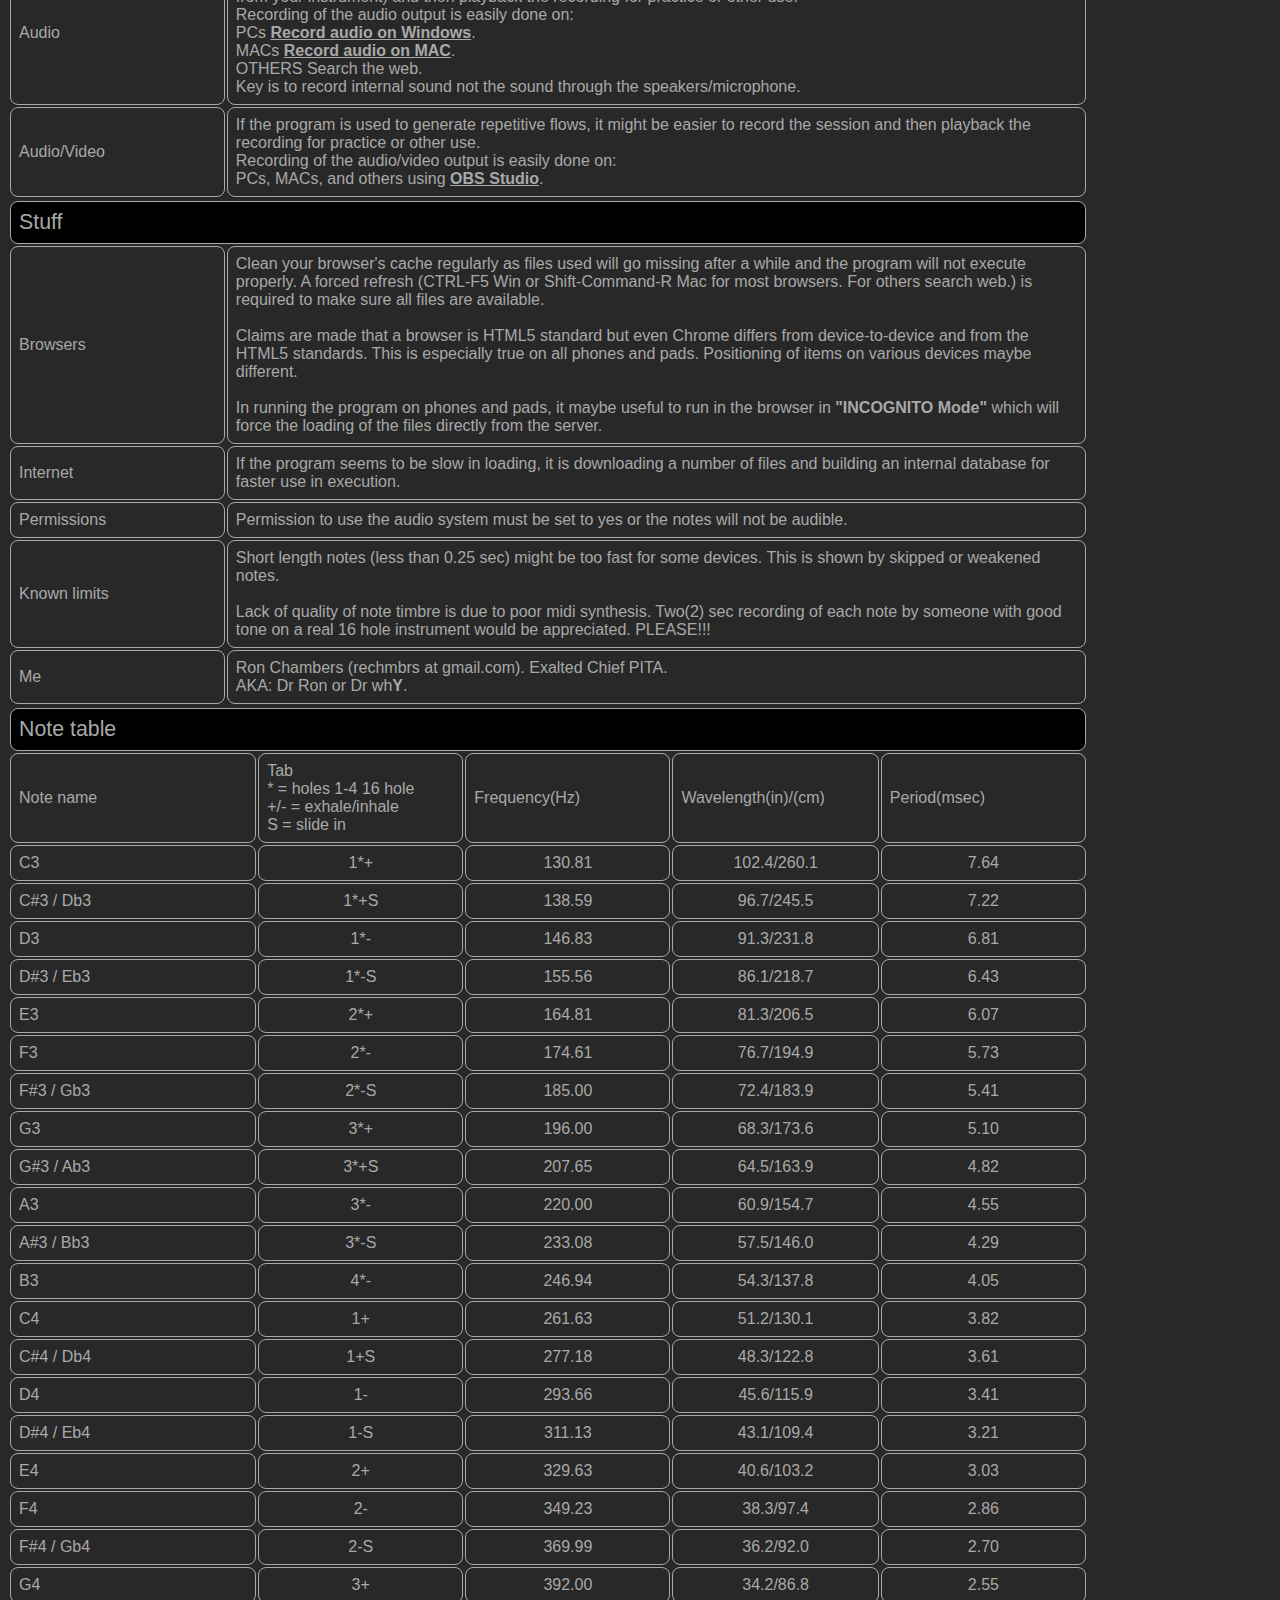
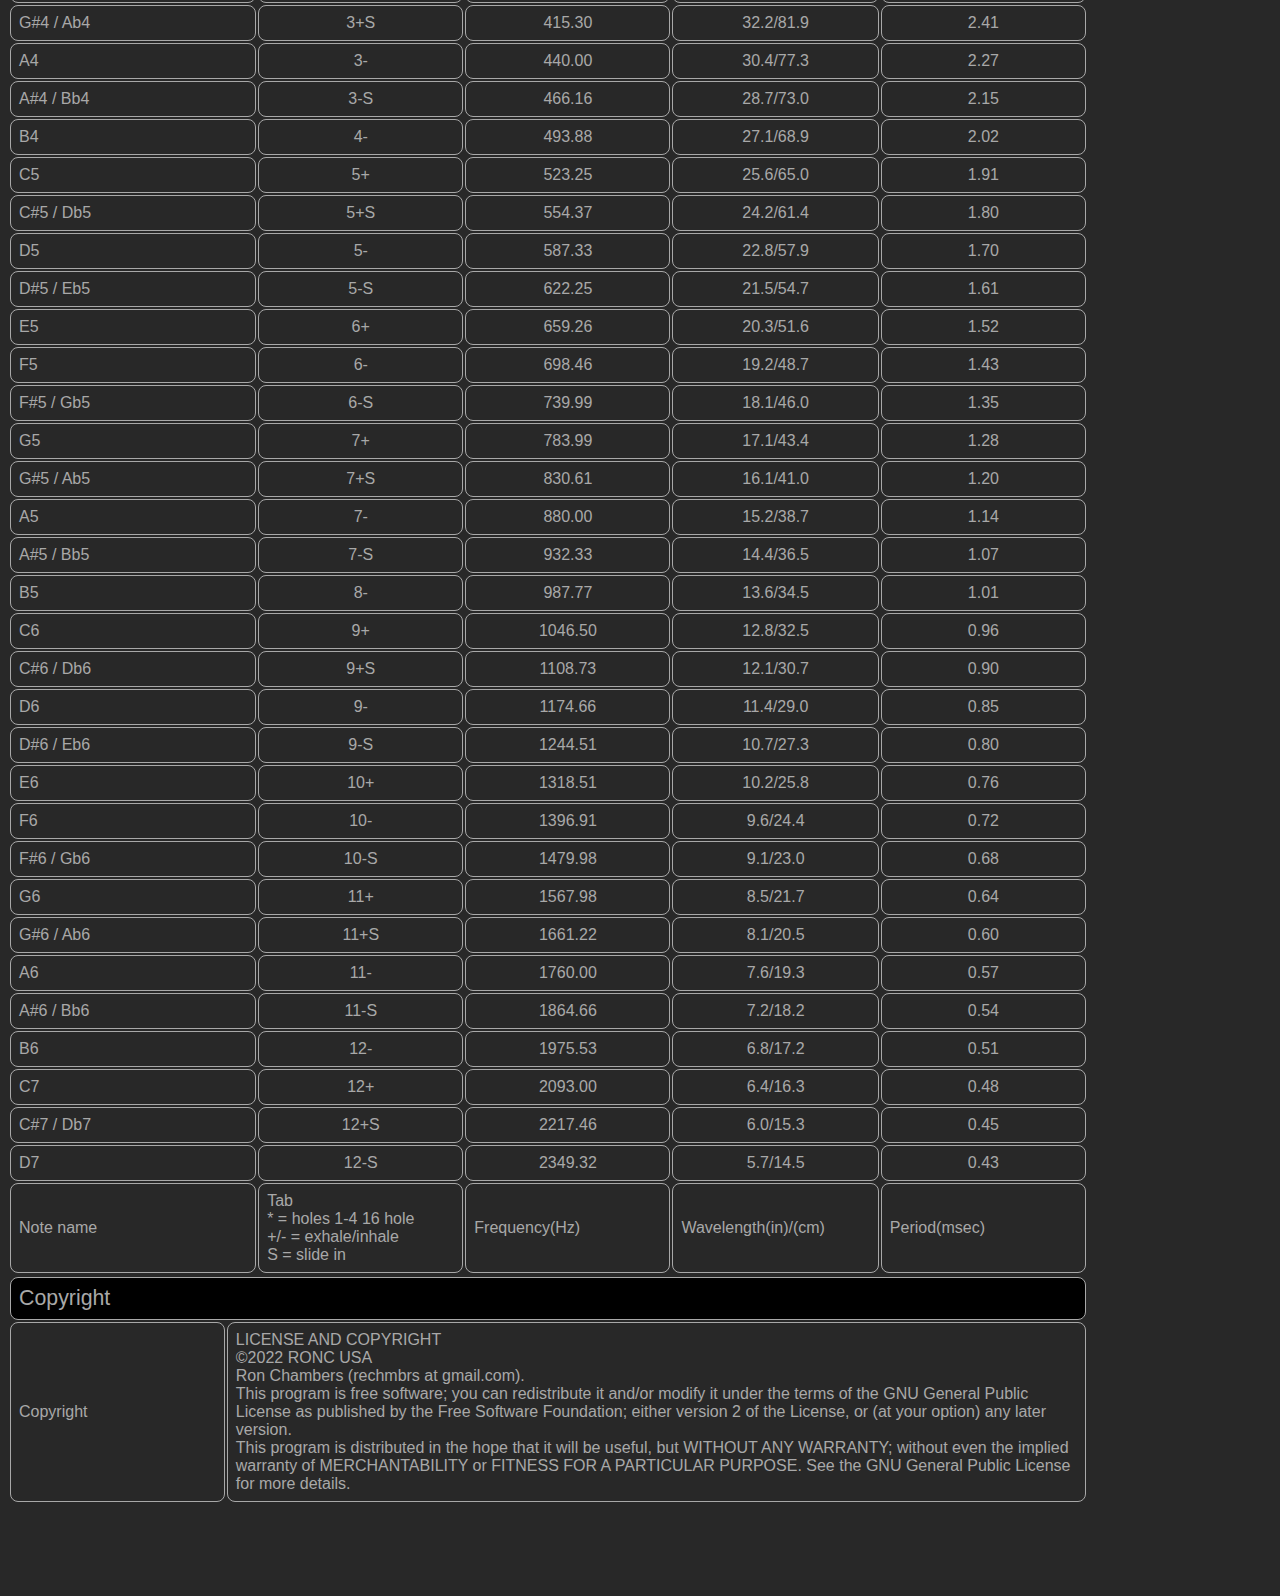
<file: help.html>
<!DOCTYPE html>
<html lang="en" charset="utf-8">

    <head>
        <meta charset="UTF-8">
        <meta name="viewport" content="width=device-width, initial-scale=1.0">
        <meta http-equiv="Cache-Control"
            content="no-cache, no-store, must-revalidate" />
        <meta http-equiv="Pragma" content="no-cache" />
        <meta http-equiv="Expires" content="0" />
        <!--         <meta name="viewport" content="width=device-width, initial-scale=1.0">
        <meta http-equiv="Content-Type"
            content="text/html; charset=windows-1252">
        <meta http-equiv="Cache-Control"
            content="no-cache, no-store, must-revalidate">
        <meta http-equiv="Pragma" content="no-cache">
        <meta http-equiv="Expires" content="0"> -->

        <title>Scales for Chromatic Harmonica - Help file</title>

        <link rel="icon" type="image/x-icon" href="favicon.ico">

        <link rel="stylesheet" href="shared.css">
        <!-- document.documentElement.style.setProperty('--your-variable', '#YOURCOLOR'); -->

        <style>
            table tr td {
                max-height: 999999px;
                border: 1px solid var(--txt-color);
                border-radius: 8px;
                border-collapse: collapse;
                border-spacing: 0;
                padding: 8px;
                font-size: var(--txt-size);
            }

            a {
                color: var(--txt-color);
            }

            img {
                margin: 0;
                font-size: var(--txt-size);
                padding: 0;
            }

            #topBtn {
                display: none;
                position: fixed;
                bottom: 50px;
                right: 250px;
                z-index: 99999;
                font-size: 22px;
                border: solid 2px var(--txt-color);
                outline: none;
                background-color: var(--bg-color);
                color: var(--txt-color);
                cursor: pointer;
                padding: 15px;
                border-radius: 8px;
            }

            #topBtn:hover {
                background-color: #555;
            }
        </style>

        <script src="manifest.js"></script>
        <script src="scales.js"></script>
    </head>

    <body width="1080px">
        <div id="topBtnDiv"><button onclick="topFunction()" id="topBtn"
                title="Go to top" style="display: block;">Top</button></div>
        <script>
            var config = "";
            config = config
                + '<button onclick="topFunction()" id="topBtn" title="Go to top">Top</button>';
            document.getElementById('topBtnDiv').innerHTML = config;
            //Get the button
            var topbutton = document.getElementById("topBtn");

            // When the user scrolls down 20px from the top of the document, show the button
            window.onscroll = function () { scrollFunction() };

            function scrollFunction() {
                if (document.body.scrollTop > 10 || document.documentElement.scrollTop > 10) {
                    topbutton.style.display = "block";
                } else {
                    topbutton.style.display = "none";
                }
            }

            // When the user clicks on the button, scroll to the top of the document
            function topFunction() {
                document.body.scrollTop = 0;
                document.documentElement.scrollTop = 0;
            }
        </script>

        <table width="1080px">
            <tr>
                <td style="background-color: black;">
                    <div id="column1" width="1080px"></div>
                    <script>
                        var config = "";
                        config = config
                            + '<h3 class="centerText" style="font-size: 22pt;">'
                            + document.title
                            + "</h3>"
                            + '<h6 class="centerTextHeader" style="font-size: 16pt;">'
                            + header
                            + "</h6>";
                        // console.log(config);
                        document.getElementById('column1').innerHTML = config;
                    </script>
                    </div>
                </td>
                <td style="background-color: black;">
                    <div id="sm" style="margin-left: 36px;">
                        <script>
                            var config =
                                '<div class="tooltip">'
                                + ' <a href='
                                + sponsorWeb
                                + '><img src='
                                + sponsorLogo
                                + ' alt="sm" width="186px" height="62px"></a>'
                                + ' <span class="tooltipText" style="margin-left: -20px; margin-top: -24px;">'
                                + sponsor
                                + '</span>'
                                + ' </div>'

                            //console.log(config);
                            document.getElementById('sm').innerHTML = config;
                        </script>
                    </div>
                </td>
            </tr>
        </table>
        <a id="top"></a>
        <div width="1080px">
            <table width="1080px">
                <tr>
                    <td colspan="4"
                        style="background-color: black; padding: 8px;">
                        Scales for Chromatic Harmonica (S4CH)
                        <br>
                        <br>
                        S4CH is like a set of flash cards, from years ago, but
                        adds
                        the sound of the note and how to locate
                        it's proper hole on a c-tuned chromatic harmonica.
                        <br>
                        <br>
                        Chromatic, standard major/minor key scales, and
                        major/minor Pentatonic scales are provided.
                        These scales can be heard and seen going: Up, Down,
                        Up / Down, Down / Up, or Random directions.
                        Looping multiple times on a scale is available as is
                        limiting the note range and setting the note step
                        interval.
                        Note duration of up to 8 seconds and a volume control
                        are also provided.
                        <br>
                        <br>
                        <span style="font-style: italic;">*** Parameter
                            selection must be made before clicking OK/LOOP
                            as the parameter selection is not interactive.
                            ***</span>
                        <br>
                        <br>
                        The sound provided is from midi synthesis and is not
                        the best quality (personal evaluation).
                        <br>
                        <br>
                        The web page is usable on Win, MAC, Linux, Android,
                        iPhone, iPad.... In most cases, landscape view will
                        be the preferred viewing direction. On small screens in
                        portrait view with less than 1080px in width,
                        landscape is a must.
                        <br>
                        <br>
                        This web page is free to use. It is also
                        open-source. If you desire to make a donation, please do
                        so to your local Children's Hospital or local food bank.
                        <br>
                        <br>
                        Future plans are limited.
                        <ul>
                            <li>
                                Attempt to replace the sound files with ones
                                created
                                by an actual harmonica being played. I need
                                someone's help in creating these.
                            </li>
                            <li>
                                Make changes if bugs are found.
                            </li>
                        </ul>
                    </td>
                </tr>
                <tr>
                    <td colspan="4"
                        style="background-color: black; font-size: 16pt; border-width: 1px; border-color: var(--txt-color)">
                        Help areas <span
                            style="font-size: var(--txt-size);">(click to go
                            to specific area)</span>
                    </td>
                </tr>
                <tr style="border-width: 1px;">
                    <td style="font-size: 16pt; border-width: 1px;" width="24%">
                        <ul>
                            <!-- <li>
                                <a href="#contrast">Contrast setting</a>
                            </li> -->
                            <li>
                                <a href="#panel1">Panel
                                    1</a>
                            </li>
                            <li>
                                <a href="#panel2">Panel
                                    2</a>
                            </li>
                            <li>
                                <a href="#panel3">Panel
                                    3</a>
                            </li>
                        </ul>
                    </td>
                    <td style="font-size: 16pt; border-width: 1px;" width="24%">
                        <ul>
                            <li>
                                <a href="#parameters">Parameters</a>
                            </li>
                            <li>
                                <a href="#buttons">Buttons</a>
                            </li>
                            <li>
                                <a href="#errors">Errors</a>
                            </li>
                        </ul>
                    </td>
                    <td style="font-size: 16pt; border-width: 1px;" width="24%">
                        <ul>
                            <li>
                                <a href="#notePlayed">Note being played</a>
                            </li>
                            <li>
                                <a href="#holePlayed">Hole being played</a>
                            </li>
                            <li>
                                <a href="#recap">Listing of notes/tabs
                                    played</a>
                            </li>
                            <li>
                                <a href="#noteSound">Note sound</a>
                            </li>
                        </ul>
                    </td>
                    <td style="font-size: 16pt; border-width: 1px;" width="24%">
                        <ul>
                            <li>
                                <a href="#recording">Recording</a>
                            </li>
                            <li>
                                <a href="#stuff">Stuff</a>
                            </li>
                            <li>
                                <a href="#scaleTable">Scale table</a>
                            </li>
                            <!--                             <li>
                                <a href="#download">File download</a>
                            </li> -->
                            <li>
                                <a href="#copyright">Copyright</a>
                            </li>
                        </ul>
                    </td>
                </tr>
            </table>
            <!-- <a id="contrast"></a>
            <table width="1080px">
                <tr>
                    <td colspan="3"
                        style="background-color: black; font-size: 16pt; border-width: 1px;">
                        Contrast setting
                    </td>
                </tr>
                <tr>
                    <td style="background-color: black;">
                        <img src="contrast.png" alt="contrast"></img>
                    </td>
                    <td width="40%" style="font-size: var(--txt-size);">
                        At page load, choose either value to set the contrast of
                        the interface:
                        <br>
                        DIALOG:
                        <div style="border: 1px solid var(--txt-color); border-radius: 8px;"
                            width="50%">
                            <ul>
                                <li>OK - Optimum contrast (Default -
                                    recommended).
                                </li>
                                <li>Cancel - Black/white.
                                </li>
                            </ul>
                        </div>
                        <br>
                        To change while page is open, refresh browser.
                    </td>
                </tr>
            </table> -->
            <a id="panel1"></a>
            <table width="1080px">
                <tr>
                    <td colspan="3"
                        style="background-color: black; font-size: 16pt; border-width: 1px;">
                        Panel 1
                    </td>
                </tr>
                <tr>
                    <td style="background-color: black;">
                        <img src="ui0.png" alt="UI0" width="155px"
                            height="300px"></img>
                    </td>
                    <td width="42%" style="font-size: var(--txt-size);">
                        Pictorial tab information:
                        <ul>
                            <li>Hole number (for the first four holes of 16 hole
                                chromatic an * follows the number as shown 3*)
                            </li>
                            <br>
                            <li>Exhale <img style="vertical-align:middle"
                                    src="exhale1.png" alt="ex" width="24px"
                                    height="24px"> (shown) /
                                Inhale <img style="vertical-align:middle"
                                    src="inhale1.png" alt="in" width="24px"
                                    height="24px">
                            </li>
                            <br>
                            <li>Slide out <img style="vertical-align:middle"
                                    src="sliderOut1.png" alt="ou" width="24px"
                                    height="24px"> /
                                Slide in <img style="vertical-align:middle"
                                    src="sliderIn1.png" alt="in" width="24px"
                                    height="24px"> (shown) .
                            </li>
                        </ul>
                    </td>
                    <td width="42%" style="font-size: var(--txt-size);">
                        Note technical information:
                        <ul>
                            <li>Note name</li>
                            <li>Note Tab</li>
                            <br>
                            <li>Note frequency in Hz</li>
                            <li>Note wavelength in feet</li>
                        </ul>
                    </td>
                </tr>
            </table>
            <a id="panel2"></a>
            <table width="1080px">
                <tr>
                    <td colspan="3"
                        style="background-color: black; font-size: 16pt; border-width: 1px;">
                        Panel 2
                    </td>
                </tr>
                <tr>
                    <td style="background-color: black;">
                        <img src="ui1.png" alt="UI1" width="124px"
                            height="308px"></img>
                    </td>
                    <td style="font-size: var(--txt-size);">
                        Note information:
                        <ul>
                            <li>Note with accidental on staff or ledger
                                lines.
                            </li>
                            <li>Staff is treble.
                            </li>
                            <li>Time signature is undefined with the
                                length/duration of note being user controlled.
                            </li>
                        </ul>
                    </td>
                    <td style="font-size: var(--txt-size);">
                        Tab below staff and ledger lines example (+3*s):
                        <ul>
                            <li> + = exhale
                                <br>
                                - = inhale
                            </li>
                            <li> number = hole
                                <br>
                                * = holes 1-4 of 16 hole harmonica
                            </li>
                            <li> s = slide-in. Nothing is shown for slide-out.
                            </li>
                        </ul>
                    </td>
                </tr>
            </table>
            <a id="panel3"></a>
            <table width="1080px">
                <tr>
                    <td colspan="3"
                        style="background-color: black; font-size: 16pt; border-width: 1px;">
                        Panel 3
                    </td>
                </tr>
                <tr>
                    <td colspan="3" style="background-color: black;">
                        <img src="ui2.png" alt="UI2" width="570px"
                            height="418px"></img>&nbsp;&nbsp;&nbsp;<img
                            src="uiError.png" alt="UIError" width="250px"
                            height="53px"></img>
                    </td>
                </tr>
            </table>
            <a id="parameters"></a>
            <table width="1080px">
                <tr>
                    <td colspan="3"
                        style="background-color: black; font-size: 16pt;">
                        Parameter selection
                    </td>
                </tr>
                <tr>
                    <td width="20%" style="font-size: 16pt;">
                        Setup item
                    </td>
                    <td width="10%" style="font-size: 16pt;">
                        Default value
                    </td>
                    <td style="font-size: 16pt;">
                        Option list
                    </td>
                </tr>
                <tr>
                    <td style="font-size: var(--txt-size);">
                        Scales
                    </td>

                    <td style="font-size: var(--txt-size);">
                        Chromatic
                    </td>
                    <td id="scales">
                        <script>
                            var config = "";
                            for (var k = 0; k < scaleNames.length; k++) {
                                var a = scaleNames[k];
                                if (a.includes("A_M")) {
                                    config = config
                                        + '<br>'
                                        + '<br>';
                                }
                                var b = a.replaceAll("s", "#");
                                var c = b.replaceAll("_M", "_Major");
                                var d = c.replaceAll("_m", "_minor");
                                var e = d.replaceAll("P", "Pent");
                                var f = e.replaceAll("Bl", "Blues");
                                var g = f.replaceAll(" / ", "&nbsp;/&nbsp;");
                                config = config
                                    + g
                                    + ',&nbsp;&nbsp;&nbsp;&nbsp; ';
                            }

                            config = config
                                + '<br>'
                                + 'To limit the scale note range, see Lowest note of Scale and Highest note of Scale parameters.'
                                + '<br>'
                                + '<br>'
                                + 'Scales referred to as jazz and blues scales use the <i>MajorPent</i> and <i>minorPent</i> scales.'
                                + '<br>'
                                + '<div class="tooltip">'
                               // + '<br>'
                                + '<a id="jazzBlues" href="https://www.basicmusictheory.com/topic/blues-scale">View this article about Music theory of Jazz/Blues scales.</a>'
                                + '<span class="tooltipText" style="margin-left: -10px; margin-top: -28px;">Music theory Jazz/Blues scales article.</span>'
                                + '</div>';

                            document.getElementById("scales").innerHTML = config
                                + '<br>';
                        </script>
                        <br>
                        This link might help you in choosing a particular scale:
                        <a href="https://www.scales-chords.com/scalefinder.php">Musical
                            Scale Finder and Key Finder
                        </a>
                        <br>
                        <br>
                        *** Not changeable while playing. ***
                    </td>
                </tr>
                <tr>
                    <td style="font-size: var(--txt-size);">
                        Lowest note of Scale.
                    </td>

                    <td style="font-size: var(--txt-size);">
                        C3
                    </td>
                    <td rowspan=2 id="notes">
                        <script>
                            var config = "";
                            for (var k = 1; k < chromScale.length; k++) {
                                var a = chromScale[k];
                                if (k > 1 && a.includes("C") && a.length == 2) {
                                    config = config
                                        + "<br>"
                                        + "<br>";
                                }
                                //console.log(k + " " + a);
                                var b = a.replace(" / ", "&nbsp;/&nbsp;");
                                config = config
                                    + b;
                                if (k < chromScale.length - 1) {
                                    config = config
                                        + ",&nbsp;&nbsp;&nbsp;&nbsp;&nbsp;&nbsp; ";
                                }
                            }
                            document.getElementById("notes").innerHTML = config
                                + '<br>';
                        </script>
                        <br>
                        This is for limiting the range of notes within the
                        chosen scale. Those notes below the lowest and those
                        above the highest pitched will be omitted from the
                        selected scale when played.
                        <br>
                        For 12 hole chromatics, use C4 to bypass the lower
                        octave of the 16 hole harmonica.
                        <br>
                        Only enharmonic pitches which are not whole pitch
                        equivalents are shown.
                        <br>
                        *** Not changeable while playing. ***
                    </td>
                </tr>
                <tr>
                    <td style="font-size: var(--txt-size);">
                        Highest note of Scale.
                    </td>
                    <td style="font-size: var(--txt-size);">
                        D7
                    </td>
                </tr>
                <tr>
                    <td style="font-size: var(--txt-size);">
                        Direction of Scale
                    </td>
                    <td style="font-size: var(--txt-size);">
                        UP
                    </td>
                    <td style="font-size: var(--txt-size);">
                        This is for changing the Direction of the scale. The
                        usable values are: Up, Down, Up / Down, Down / Up, and
                        Random.
                        <br>
                        Random is best used with a short range of notes. One
                        octave or so. See Lowest note of Scale and Highest note
                        of Scale parameters to limit range of notes. Increasing
                        the Note Length parameter may help you also.
                        <br>
                        *** Not changeable while playing. ***
                    </td>
                </tr>
                <tr>
                    <td style="font-size: var(--txt-size);">
                        Step within Scale
                    </td>
                    <td style="font-size: var(--txt-size);">
                        1
                    </td>
                    <td style="font-size: var(--txt-size);">
                        This is for changing the Interval between notes. Range 1
                        - 12. Step size is 1. One octave between notes will be
                        seen with a 12. This does not generate arpeggios but
                        every nth note sequences. Very useful for learning the
                        sounds of intervals.
                        <br>
                        *** Not changeable while playing. ***
                        <!-- https://youtu.be/DUehHv_U1fs -->
                    </td>
                </tr>
                <tr>
                    <td style="font-size: var(--txt-size);">
                        Note Volume
                    </td>
                    <td style="font-size: var(--txt-size);">
                        0.5
                    </td>
                    <td style="font-size: var(--txt-size);">
                        This is for changing the Volume. Range of 0.0 - 1.0.
                        Step size is 0.05.
                        <br>
                        *** Not changeable while playing. ***
                    </td>
                </tr>
                <tr>
                    <td style="font-size: var(--txt-size);">
                        Note Length
                    </td>
                    <td style="font-size: var(--txt-size);">
                        1.0 sec
                    </td>
                    <td style="font-size: var(--txt-size);">
                        This is for changing the Length or duration of each
                        note. Range of 0.0 - 8.0 sec. Step is 0.05 for lengths
                        of 0 sec through 1 sec and is 1.0 from 1 sec through 8
                        sec.
                        A value of 1 sec is equivalent to 60 bpm, 0.5 sec
                        is 120 bpm, and 0.25 sec is 240 bpm.
                        <br>
                        *** Not changeable while playing. ***
                    </td>
                </tr>
            </table>
            <a id="buttons"></a>
            <table width="1080px">
                <tr>
                    <td colspan="1"
                        style="background-color: black; font-size: 16pt;">
                        <span style="vertical-align: middle;">Buttons</span>
                    </td>
                    <td colspan="2" style="background-color: black;">
                        <img src="buttons.png" alt="buttons" width="414px"
                            height="49px">
                    </td>
                </tr>
                <tr>
                    <td style="font-size: var(--txt-size);" width="20%">
                        OK
                    </td>
                    <td colspan="2" style="font-size: var(--txt-size);">
                        Execute a single pass through the selected scale.
                        Execution will cease on its own.
                    </td>
                </tr>
                <tr>
                    <td style="font-size: var(--txt-size);">
                        LOOP
                    </td>
                    <td colspan="2" style="font-size: var(--txt-size);">
                        Execute multiple continuous passes through the
                        selected scale. STOP or RESET must be used to stop the
                        execution.
                    </td>
                </tr>
                <tr>
                    <td style="font-size: var(--txt-size);">
                        RESET
                    </td>
                    <td colspan="2" style="font-size: var(--txt-size);">
                        Because the user parameters are "sticky", you must
                        either click RESET or browser refresh to get back to the
                        default values. RESET ceases execution of the scale
                        when current note is finished.
                        <br>
                        DIALOG:
                        <div style="border: 1px solid var(--txt-color); border-radius: 8px;"
                            width="50%">
                            Choose either to reset user parameters:
                            <br>
                            <ul>
                                <li>OK - Previously saved parameters.
                                </li>
                                <li>Cancel - Default parameters
                                </li>
                            </ul>
                        </div>
                    </td>
                </tr>
                <tr>
                    <td style="font-size: var(--txt-size);">
                        STOP
                    </td>
                    <td colspan="2" style="font-size: var(--txt-size);">
                        Cease execution of the scale when current note is
                        finished.
                    </td>
                </tr>
                <tr>
                    <td style="font-size: var(--txt-size);">
                        SAVE
                    </td>
                    <td colspan="2" style="font-size: var(--txt-size);">
                        Save user setup for loading on subsequent runs. Restore
                        the setup to the default setup by clicking the RESET
                        button followed by the SAVE button. The SAVE option is
                        useful for limiting the note range for 12 hole
                        chromatics and many other uses.
                        <!-- <div
                            style="border: 1px,var(--txt-color), solid; border-radius: 8px;">
                            Choose either to reset user parameters:
                            <br>
                            OK - Previously saved parameters
                            <br>
                            Cancel - Default parameters
                        </div> -->
                    </td>
                </tr>
                <tr>
                    <td style="font-size: var(--txt-size);">
                        HELP
                    </td>
                    <td colspan="2" style="font-size: var(--txt-size);">
                        Open this HELP document.
                    </td>
                </tr>
            </table>
            <a id="errors"></a>
            <table width="1080px">
                <tr>
                    <td colspan="3"
                        style="background-color: black; font-size: 16pt;">
                        Error information
                    </td>
                </tr>
                <tr>
                    <td width="250px">
                        <img src="uiError.png" alt="UIError" width="250px"
                            height="53px"></img>
                    </td>
                    <td colspan="2">
                        Error message in red text. RESET must be used to clear
                        the
                        error.
                    </td>
                </tr>
            </table>
            <a id="notePlayed"></a>
            <table width="1080px">
                <tr>
                    <td colspan="3"
                        style="background-color: black; font-size: 16pt;">
                        Note position within the Chromatic scale
                    </td>
                </tr>
                <tr>
                    <td>
                        <img src="uiNote.png" alt="UINote"></img>
                    </td>
                    <td colspan="2" style="font-size: var(--txt-size);">
                        The note being played and displayed above is shown
                        relative to it's location within the Chromatic Scale by
                        the surrounding dotted rectangle.
                    </td>
                </tr>
            </table>
            <a id="holePlayed"></a>
            <table width="1080px">
                <tr>
                    <td colspan="3"
                        style="background-color: black; font-size: 16pt;">
                        Hole position within the Chromatic harmonica mouthpiece
                    </td>
                </tr>
                <tr>
                    <td>
                        <img src="uiHole.png" alt="UIHole"></img>
                    </td>
                    <td colspan="2" style="font-size: var(--txt-size);">
                        The hole being played and displayed above is shown
                        relative to it's location within the Chromatic harmonica
                        mouthpiece. Whether it is Inhaled or Exhaled and whether
                        the slide is out or in is shown.
                        <ul>
                            <li>Hole Number (for the first four holes of 16 hole
                                chromatic an * follows the number as shown 3*
                                above hole)
                            </li>
                            <br>
                            <li>Exhale <img style="vertical-align:middle"
                                    src="exhale1.png" alt="ex" width="24px"
                                    height="24px"> (shown in hole) /
                                Inhale <img style="vertical-align:middle"
                                    src="inhale1.png" alt="in" width="24px"
                                    height="24px">
                            </li>
                            <br>
                            <li>Slide out <img style="vertical-align:middle"
                                    src="sliderOut1.png" alt="ou" width="24px"
                                    height="24px"> /
                                Slide in <img style="vertical-align:middle"
                                    src="sliderIn1.png" alt="in" width="24px"
                                    height="24px"> (shown at right edge of
                                mouthpiece).
                            </li>
                        </ul>
                    </td>
                </tr>
            </table>
            <a id="recap"></a>
            <table width="1080px">
                <tr>
                    <td colspan="3"
                        style="background-color: black; font-size: 16pt;">
                        Recap
                    </td>
                </tr>
                <tr>
                    <td>
                        <img src="uiRecap.png" alt="UIRecap"></img>
                    </td>
                    <td colspan="2" style="font-size: var(--txt-size);">
                        Listing of the Scale played then a table of note names
                        and tabs. The note name-tab pairs are separated by a ,
                        and the tab is surrounded by ().
                        <br>
                        This is an example of text in the recap:
                        <br>&nbsp;&nbsp;&nbsp;SCALE: Chroma NOTE-NAME(TAB),:
                        G#3 / Ab3(3*+S), ...
                        <br>
                        This item can be copied for later use. To use, Click in
                        open area of field, Ctrl-A to select all, Ctrl-C to
                        copy, and Ctrl-V to paste into your desired text file.
                    </td>
                </tr>
            </table>
            <a id="noteSound"></a>
            <table width="1080px">
                <tr>
                    <td colspan="3"
                        style="background-color: black; font-size: 16pt;">
                        Note sound
                    </td>
                </tr>
                <tr>
                    <td style="font-size: var(--txt-size);" width="20%">
                        Sound
                    </td>
                    <td colspan="2" style="font-size: var(--txt-size);">
                        The audio used was generated using Musescore 3 to
                        generate a score which is converted to sound with the
                        internal Midi synthesis algorithm (A4 = 440 Hz). The
                        timbre is typical of Midi synthesis which tries to
                        emulate an actual instrument.
                        <br>
                        The emulation is poor in my evaluation as actual 4 sec
                        sound files from a 16 hole chromatic harmonica do not
                        exist.
                    </td>
                </tr>
            </table>
            <a id="recording"></a>
            <table width="1080px">
                <tr>
                    <td colspan="3"
                        style="background-color: black; font-size: 16pt;">
                        Recording
                    </td>
                </tr>
                <tr>
                    <td style="font-size: var(--txt-size);" width="20%">
                        Audio
                    </td>
                    <td colspan="2" style="font-size: var(--txt-size);">
                        If the program is used to generate repetitive flows,
                        it might be easier to record the raw session from the
                        computer (not from your instrument) and then playback
                        the recording for practice or other use.
                        <br>
                        Recording of the audio output is easily done on:
                        <br>
                        PCs <a
                            href="https://www.lifewire.com/how-to-record-audio-on-windows-10-4773840"><b>Record
                                audio on Windows</b></a>.
                        <br>
                        MACs <a
                            href="https://support.apple.com/guide/quicktime-player/record-audio-qtpf25d6f827/mac"><b>Record
                                audio on MAC</b></a>.
                        <br>
                        OTHERS Search the web.
                        <br>
                        Key is to record internal sound not the sound through
                        the speakers/microphone.
                    </td>
                </tr>
                <tr>
                    <td style="font-size: var(--txt-size);">
                        Audio/Video
                    </td>
                    <td colspan="2" style="font-size: var(--txt-size);">
                        If the program is used to generate repetitive flows, it
                        might be easier to record the session and then playback
                        the recording for practice or other use.
                        <br>
                        Recording of the audio/video output is easily done on:
                        <br>
                        PCs, MACs, and others using <a
                            href="https://obsproject.com/"><b>OBS
                                Studio</b></a>.
                    </td>
                </tr>
            </table>
            <a id="stuff"></a>
            <table width="1080px">
                <tr>
                    <td colspan="3"
                        style="background-color: black; font-size: 16pt;">
                        Stuff
                    </td>
                </tr>
                <tr>
                    <td style="font-size: var(--txt-size);" width="20%">
                        Browsers
                    </td>
                    <td colspan="2" style="font-size: var(--txt-size);">
                        Clean your browser's cache regularly as files used
                        will go missing after a while and the program will not
                        execute properly. A forced refresh (CTRL-F5 Win or
                        Shift-Command-R Mac for most browsers. For others
                        search web.) is required to make sure all files are
                        available.
                        <br>
                        <br>
                        Claims are made that a browser is HTML5 standard but
                        even Chrome differs from device-to-device and from the
                        HTML5 standards. This is especially true on all phones
                        and pads.
                        Positioning of items on various devices maybe different.
                        <br>
                        <br>
                        In running the program on phones and pads, it maybe
                        useful to run in the browser in <b>"INCOGNITO Mode"</b>
                        which will force the loading of the files directly from
                        the server.
                    </td>
                </tr>
                <tr>
                    <td style="font-size: var(--txt-size);">
                        Internet
                    </td>
                    <td colspan="2" style="font-size: var(--txt-size);">
                        If the program seems to be slow in loading,
                        it is downloading a number of files and building an
                        internal database for faster use in execution.
                    </td>
                </tr>
                <tr>
                    <td style="font-size: var(--txt-size);">
                        Permissions
                    </td>
                    <td colspan="2" style="font-size: var(--txt-size);">
                        Permission to use the audio system must be
                        set to yes or the notes will not be audible.
                    </td>
                </tr>
                <tr>
                    <td style="font-size: var(--txt-size);">
                        Known limits
                    </td>
                    <td colspan="2" style="font-size: var(--txt-size);">
                        Short length notes (less than 0.25 sec) might be too
                        fast for some devices. This is shown by skipped or
                        weakened notes.
                        <br>
                        <br>
                        Lack of quality of note timbre is due to poor midi
                        synthesis. Two(2) sec recording of each note by someone
                        with good tone on a real 16 hole instrument would be
                        appreciated.
                        PLEASE!!!
                    </td>
                </tr>
                <tr>
                    <td style="font-size: var(--txt-size);">
                        Me
                    </td>
                    <td colspan="2" style="font-size: var(--txt-size);">
                        <span id="me">
                        </span>
                    </td>
                    <script>
                        var moi = author + " (" + email + "). " + "Exalted Chief PITA. <br> AKA: Dr Ron or Dr wh<b>Y</b>.";
                        document.getElementById("me").innerHTML = "<span>" + moi + "</span>";
                    </script>
                </tr>
            </table>
            <a id="scaleTable"></a>
            <div id="notetable">
                <script>
                    var config = "";
                    config = config
                        + '<table width="1080px">'
                        + '<tr>'
                        + '<td colspan = "5" style = "background-color: black; font-size: 16pt;" >'
                        + 'Note table'
                        + "</td>"
                        + '</tr >'
                        + '<tr>'
                        + '<td style="font-size: var(--txt-size);" width="18%">'
                        + 'Note name'
                        + '</td>'
                        + '<td width="15%">'
                        + 'Tab<br> * = holes 1-4 16 hole<br> +/- = exhale/inhale<br> S = slide in'
                        + '</td>'
                        + '<td width="15%">'
                        + 'Frequency(Hz)'
                        + '</td>'
                        + '<td width="15%">'
                        + 'Wavelength(in)/(cm)'
                        + '</td>'
                        + '<td width="15%">'
                        + 'Period(msec)'
                        + '</td>'
                        + '</tr>';

                    for (var k = 1; k < chromScale.length; k++) {
                        var a = chromScale[k];
                        var b = tabs[k];
                        var c = freq[k];
                        var d = (wave[k] * m2ft * 12.0).toFixed(1);
                        var e = (wave[k] * 100.0).toFixed(1);
                        var f = (1000.0 / freq[k]).toFixed(2);
                        config = config
                            + '<tr>'
                            + '<td>'
                            + a
                            + '</td>'
                            + '<td style="text-align: center;">'
                            + b
                            + '</td>'
                            + '<td style="text-align: center;">'
                            + c
                            + '</td>'
                            + '<td style="text-align: center;">'
                            + d
                            + '/'
                            + e
                            + '</td>'
                            + '<td style="text-align: center;">'
                            + f
                            + '</td>'
                            + '</tr>';
                    }
                    config = config
                        + '<tr>'
                        + '<td style="font-size: var(--txt-size);" width="18%">'
                        + 'Note name'
                        + '</td>'
                        + '<td width="15%">'
                        + 'Tab<br> * = holes 1-4 16 hole<br> +/- = exhale/inhale<br> S = slide in'
                        + '</td>'
                        + '<td width="15%">'
                        + 'Frequency(Hz)'
                        + '</td>'
                        + '<td width="15%">'
                        + 'Wavelength(in)/(cm)'
                        + '</td>'
                        + '<td width="15%">'
                        + 'Period(msec)'
                        + '</td>'
                        + '</tr>'
                        + '</table >'
                    document.getElementById("notetable").innerHTML = config;
                </script>
            </div>
            <!-- <a id="download"></a>
            <table width="1080px">
                <tr>
                    <td colspan="3"
                        style="background-color: black; font-size: 16pt;">
                        Download
                </tr>
                <tr>
                    <td style="font-size: var(--txt-size);" width="20%">
                        Download
                    </td>
                    <td colspan="2" style="font-size: var(--txt-size);">
                        <div class="tooltip">
                            <a id="downloadUrl" href="#" download
                                target="_blank">Download file</a>
                            <span class="tooltipText" id="vR"
                                style="margin-left: -50px; margin-top: -88px;"></span>
                            <script>
                                var vers = versionUrl.replaceAll(" ", "");
                                document.getElementById("downloadUrl").setAttribute("href", vers);

                                document.getElementById("vR").innerHTML = "<span> Download the website files contained in: " + vers + " for local use.</span>";
                            </script>
                            </span>
                        </div>
                        <br>
                        <br>
                        This 3+ mb file contains the zip-compressed versions
                        of the html, js, css, png, and mp3 files needed to use
                        the program. Index.html is the file to execute after
                        unzipping to a folder. Executing from a local copy of
                        the files on Android and iPhone may not be possible due
                        to security reasons.
                        <br>
                        All included files are copyright &copy;2022 RONC.
                        <br>
                        Depending on the browser and OS, you may be asked for
                        permission to download.
                    </td>
                </tr>
            </table> -->
            <a id="copyright"></a>
            <table width="1080px">
                <tr>
                    <td colspan="3"
                        style="background-color: black; font-size: 16pt;">
                        Copyright
                </tr>
                <tr>
                    <td style="font-size: var(--txt-size);" width="20%">
                        Copyright
                    </td>
                    <td colspan="2" style="font-size: var(--txt-size);">
                        LICENSE AND COPYRIGHT
                        <br>
                        <span id="cR">
                        </span>
                        <script>
                            document.getElementById("cR").innerHTML = "<span>" + cRight + "</span>";
                        </script>
                        <br>
                        <span id="me2">
                        </span>
                        <script>
                            var moi = author + " (" + email + ").";
                            document.getElementById("me2").innerHTML = "<span>" + moi + "</span>";
                        </script>
                        <br>
                        This program is free software; you can redistribute it
                        and/or modify it under the terms of the GNU General
                        Public License as published by the Free Software
                        Foundation; either version 2 of the License, or (at your
                        option) any later version.
                        <br>
                        This program is distributed in the hope that it will be
                        useful, but WITHOUT ANY WARRANTY; without even the
                        implied warranty of MERCHANTABILITY or FITNESS FOR A
                        PARTICULAR PURPOSE. See the GNU General Public License
                        for more details.
                    </td>
                </tr>
            </table>
            <br>
            <br>
            <br>
        </div>
    </body>

</html>

</-- help.html -->
</file>
<file: shared.css>
/* shared.css */

:root {
  --dark-color: #111111;
  --bg-color: #282828;
  --txt-color: #a8a8a8;
  --txt-size: 12pt;
}
/* document.documentElement.style.setProperty('--your-variable', '#YOURCOLOR'); */

body {
  width: 1080px;
  background-color: var(--bg-color);
  font-family: Verdana, Geneva, Tahoma, sans-serif;
  font-size: 18pt;
  font-weight: normal;
  color: var(--txt-color);
  padding: 0;
}

.center {
  margin: auto;
  width: 50%;
  padding: 0px;
}

.centerText {
  text-align: center;
}

.centerTextHeader {
  text-align: center;
  font-weight: normal;
}

.textHeader {
  font-weight: normal;
}

textarea {
  padding: 4px;
  max-width: 100%;
  font-size: 18pt;
  font-weight: bold;
  border: 1px solid var(--bg-color);
  background: transparent;
  color: transparent;
  -webkit-border-radius: 8px;
  -moz-border-radius: 8px;
  border-radius: 8px;
  resize: none;
}

textarea::-webkit-scrollbar {
  width: 8px;
  background-color: var(--bg-color);
}

textarea::-webkit-scrollbar-thumb {
  background-color: var(--txt-color);
  -webkit-border-radius: 8px;
  -moz-border-radius: 8px;
  -ms-border-radius: 8px;
  border-radius: 8px;
}

/* Tooltip container */
.tooltip {
  position: relative;
  display: inline-block;
  z-index: 10000;
  overflow: visible;
}

/* Tooltip text */
.tooltip .tooltipText {
  visibility: hidden;
  max-width: 500px;
  max-height: 150px;
  background-color: var(--txt-color);
  color: var(--bg-color);
  text-align: center;
  padding: 2px;
  border-radius: 8px;
  border: 2px solid var(--bg-color);

  /* Position the tooltip text */
  position: absolute;
  z-index: 10000;
  top: 2px;
  left: 0;
  font-size: var(--txt-size);
  margin-left: -120px;
  margin-top: -15px;

  /* Fade in tooltip */
  opacity: 1;
  transition: opacity 0.5s;
}

/* Tooltip arrow */
/* .tooltip .tooltipText::after {
  content: "";
  position: absolute;
  top: 100%;
  left: 50%;
  margin-left: -5px;
  border-width: 1px;
  border-style: solid;
  border-color: var(--txt-color);
} */

/* Tooltip Display */
/* .tooltipDisplay {
  
  margin-left: 0px;
  margin-top: -15px;
} */

/* Show the tooltip text when you mouse over the tooltip container */
.tooltip:hover .tooltipText {
  visibility: visible;
  opacity: 1;
}

/* shared.css */
</file>
